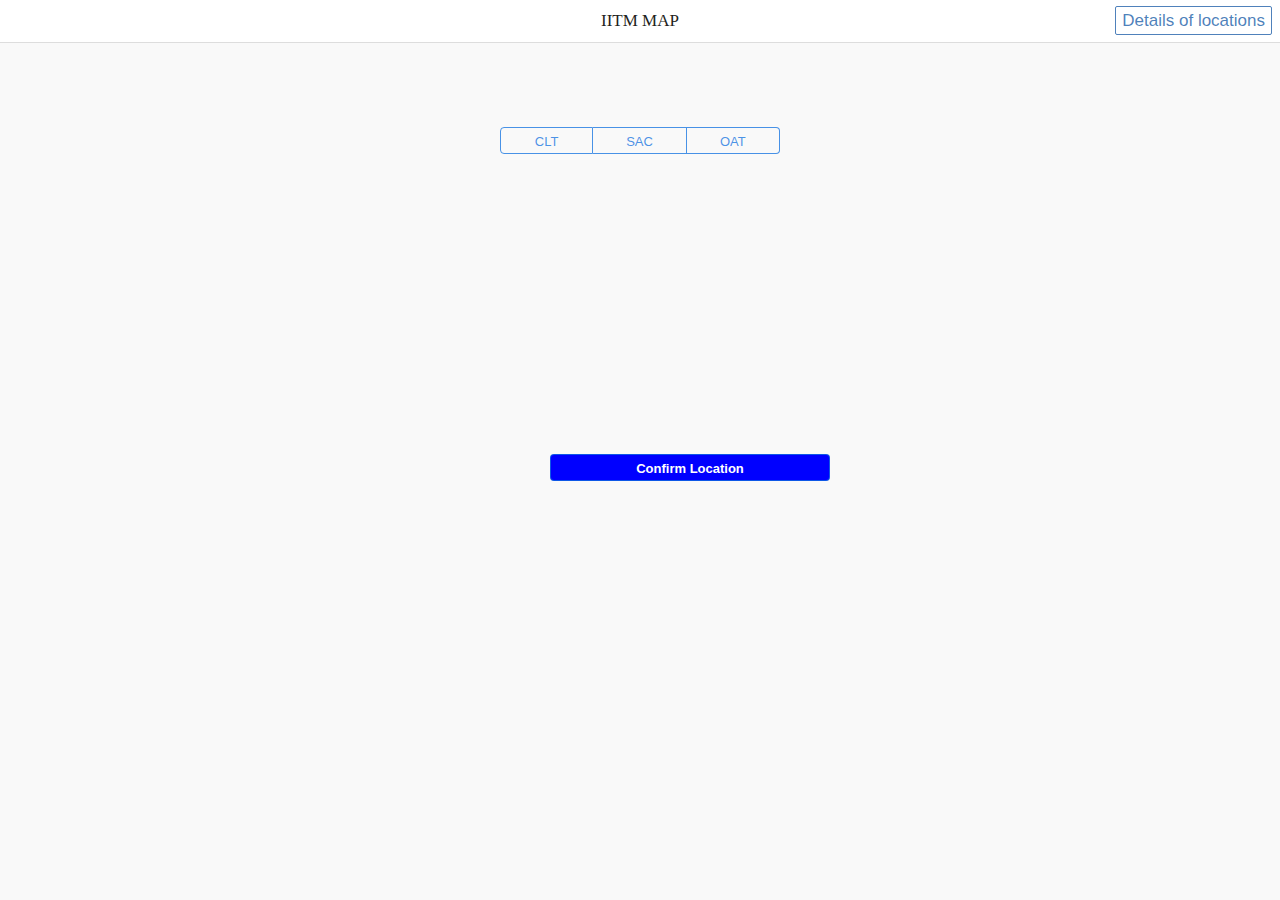
<file: www/index.html>
<!doctype html>
<html lang="en" ng-app="app">
<head>
  <meta charset="utf-8">
  <meta name="apple-mobile-web-app-capable" content="yes">
  <meta name="mobile-web-app-capable" content="yes">
  <title>My App</title>  
  
  <link rel="stylesheet" href="lib/onsen/css/onsenui.css">  
  <link rel="stylesheet" href="styles/onsen-css-components-blue-basic-theme.css">  
  <link rel="stylesheet" href="styles/app.css"/>

  <script src="lib/onsen/js/angular/angular.js"></script>
  <script type="text/javascript" src="http://www.google.com/jsapi"></script>
<script type="text/javascript">    
  <script src="lib/onsen/js/onsenui.js"></script>    

  <script src="loader.js"></script>
  <script src="controller.js"></script>
  <script src="http://maps.google.com/maps/api/js"</script>
  <script src="https://maps.google.com/maps/api/js?sensor=false"></script>




  
</head>

<body>    
  
 

  <ons-sliding-menu swipeable="true" var="menu" menu-page="menu.html" main-page="map.html" side="left" menu-item="map.html" type="reveal" max-slide-distance="200px">
  </ons-sliding-menu>

 


  <ons-template id="page1.html">
  <ons-page>
      <ons-toolbar>
        <div class="left">
          <ons-toolbar-button ng-click="menu.toggle()">
            <ons-icon icon="ion-navicon" size="28px" fixed-width="false"></ons-icon>
          </ons-toolbar-button>
        </div>
        <div class="center">Page 1 </div>
    
  </ons-template>

  <ons-template id="page2.html">
    <ons-page>
      <ons-toolbar>
        <div class="left">
          <ons-toolbar-button ng-click="menu.toggle()">
            <ons-icon icon="ion-navicon" size="28px" fixed-width="false"></ons-icon>
          </ons-toolbar-button>
        </div>
        <div class="center">Page 2</div>
      </ons-toolbar>




      <ons-row style="margin-top: 100px; text-align: center;">
        <ons-col>
          <ons-button modifier="light" ng-click="menu.toggleMenu()">
            Toggle Menu
          </ons-button>
        </ons-col>
      </ons-row>

    </ons-page>
  </ons-template>
 
</body>
</html>
</file>
<file: www/lib/onsen/css/onsenui.css>
/*! onsenui - v1.3.0 - 2015-04-03 */
/*
Copyright 2013-2015 ASIAL CORPORATION

Licensed under the Apache License, Version 2.0 (the "License");
you may not use this file except in compliance with the License.
You may obtain a copy of the License at

   http://www.apache.org/licenses/LICENSE-2.0

Unless required by applicable law or agreed to in writing, software
distributed under the License is distributed on an "AS IS" BASIS,
WITHOUT WARRANTIES OR CONDITIONS OF ANY KIND, either express or implied.
See the License for the specific language governing permissions and
limitations under the License.

 */

@import url("font_awesome/css/font-awesome.min.css");
@import url("ionicons/css/ionicons.min.css");

/* cutsom elements */
ons-page, ons-navigator,
ons-split-view, ons-sliding-menu, ons-tabbar,
ons-gesture-detector {
  display: block;
}

ons-navigator,
ons-tabbar {
  position: absolute;
  top: 0;
  left: 0;
  bottom: 0;
  right: 0;
}

ons-page, ons-navigator, ons-tabbar, ons-sliding-menu, ons-split-view {
  z-index: 2;
}

* {
  -webkit-touch-callout: none;
  -webkit-user-select: none;
  -webkit-tap-highlight-color: rgba(0, 0, 0, 0) !important;
}

::-webkit-scrollbar {
  display: none;
}

input, textarea {
  -webkit-user-select: auto;
}

.page,
.page__content {
  background-color: transparent !important;
  background: transparent !important;
  -ms-touch-action: none;
}

.page__status-bar-fill ~ .page__content {
  padding-top: 20px;
}

ons-toolbar ~ .page__content {
  top: 44px;
}

.page__status-bar-fill ~ ons-toolbar {
  height: 64px;
}

.page__status-bar-fill ~ ons-toolbar > .center,
.page__status-bar-fill ~ ons-toolbar > .left,
.page__status-bar-fill ~ ons-toolbar > .right {
  padding-top: 20px;
}

.page__status-bar-fill ~ ons-toolbar ~ .page__content {
  top: 64px;
  padding-top: 0px;
}

.page__content {
  overflow: scroll;
  -webkit-overflow-scrolling: touch;
  z-index: 0;
}

.page__bottom-bar-fill ~ .page__content {
  bottom: 44px;
}

.page__content::-webkit-scrollbar {
  display: none;
}

.tab-bar__status-bar-fill ~ .tab-bar--top__content {
  top: 71px;
}

.tab-bar__status-bar-fill ~ .tab-bar--top {
  padding-top: 22px;
}

ons-dialog[disabled] > .dialog,
ons-alert-dialog[disabled],
ons-popover[disabled] {
  pointer-events: none;
  opacity: 0.75;
}

ons-pull-hook {
  position: absolute;
  left: 0;
  right: 0;
  margin: auto;
  text-align: center;
}


/*
Copyright 2013-2015 ASIAL CORPORATION

Licensed under the Apache License, Version 2.0 (the "License");
you may not use this file except in compliance with the License.
You may obtain a copy of the License at

   http://www.apache.org/licenses/LICENSE-2.0

Unless required by applicable law or agreed to in writing, software
distributed under the License is distributed on an "AS IS" BASIS,
WITHOUT WARRANTIES OR CONDITIONS OF ANY KIND, either express or implied.
See the License for the specific language governing permissions and
limitations under the License.

 */

ons-carousel {
  display: block;
  position: relative;
  width: 100%;
  overflow: hidden;
}

ons-carousel-item {
  display: block;
  height: 100%;
  visibility: hidden;
}

ons-carousel-cover {
  display: block;
  position: absolute;
  width: 100%;
  height: 100%;
  z-index: 2;
  pointer-events: none;
}

ons-carousel[fullscreen] {
  position: absolute;
  top: 0px;
  right: 0px;
  left: 0px;
  bottom: 0px;
}

ons-carousel[disabled] {
  pointer-events: none;
  opacity: 0.75;
}

.effeckt-button {
  position: relative;
  font-family: inherit;
  cursor: pointer;
  -webkit-appearance: none;
  -webkit-font-smoothing: antialiased;
}

.effeckt-button[data-loading] {
  cursor: default;
}

.effeckt-button > .spinner {
  position: absolute;
  width: 26px;
  height: 13px;
  top: 50%;
  margin-top: -12px;
  opacity: 0;
  border: 3px solid white;
  border-bottom: 0;
  -webkit-border-radius: 40px 40px 0 0;
  border-radius: 40px 40px 0 0;
  -webkit-transform-origin: bottom center;
  background: transparent;
  -webkit-box-sizing: border-box;
  -moz-box-sizing: border-box;
  box-sizing: border-box;
}

.effeckt-button[data-loading] > .spinner {
  -webkit-animation: spinner .8s infinite linear;
  -o-animation: spinner .8s infinite linear;
  -moz-animation: spinner .8s infinite linear;
  animation: spinner .8s infinite linear;
}

@-webkit-keyframes spinner {
  0% {
    -webkit-transform: rotate(0deg);
    transform: rotate(0deg);
  }

  50% {
    -webkit-transform: rotate(180deg);
    transform: rotate(180deg);
  }

  100% {
    -webkit-transform: rotate(360deg);
    transform: rotate(360deg);
  }
}

@-o-keyframes spinner {
  0% {
    -o-transform: rotate(0deg);
    transform: rotate(0deg);
  }

  50% {
    -o-transform: rotate(180deg);
    transform: rotate(180deg);
  }

  100% {
    -o-transform: rotate(360deg);
    transform: rotate(360deg);
  }
}

@-moz-keyframes spinner {
  0% {
    -webkit-transform: rotate(0deg);
    -ms-transform: rotate(0deg);
    -o-transform: rotate(0deg);
    -moz-transform: rotate(0deg);
    transform: rotate(0deg);
  }

  50% {
    -webkit-transform: rotate(180deg);
    -ms-transform: rotate(180deg);
    -o-transform: rotate(180deg);
    -moz-transform: rotate(180deg);
    transform: rotate(180deg);
  }

  100% {
    -webkit-transform: rotate(360deg);
    -ms-transform: rotate(360deg);
    -o-transform: rotate(360deg);
    -moz-transform: rotate(360deg);
    transform: rotate(360deg);
  }
}

@keyframes spinner {
  0% {
    -webkit-transform: rotate(0deg);
    -ms-transform: rotate(0deg);
    -o-transform: rotate(0deg);
    -moz-transform: rotate(0deg);
    transform: rotate(0deg);
  }

  50% {
    -webkit-transform: rotate(180deg);
    -ms-transform: rotate(180deg);
    -o-transform: rotate(180deg);
    -moz-transform: rotate(180deg);
    transform: rotate(180deg);
  }

  100% {
    -webkit-transform: rotate(360deg);
    -ms-transform: rotate(360deg);
    -o-transform: rotate(360deg);
    -moz-transform: rotate(360deg);
    transform: rotate(360deg);
  }
}

.effeckt-button,
.effeckt-button > .spinner,
.effeckt-button > .label {
  -webkit-transition-property: padding, opacity, left, right, top, bottom, margin;
  -moz-transition-property: padding, opacity, left, right, top, bottom, margin;
  -o-transition-property: padding, opacity, left, right, top, bottom, margin;
  transition-property: padding, opacity, left, right, top, bottom, margin;
  -webkit-transition-duration: 500ms;
  -moz-transition-duration: 500ms;
  -o-transition-duration: 500ms;
  transition-duration: 500ms;
  -webkit-transition-timing-function: cubic-bezier(0.175, 0.885, 0.32, 1.275);
  -moz-transition-timing-function: cubic-bezier(0.175, 0.885, 0.32, 1.275);
  -o-transition-timing-function: cubic-bezier(0.175, 0.885, 0.32, 1.275);
  transition-timing-function: cubic-bezier(0.175, 0.885, 0.32, 1.275);  
}

.effeckt-button.zoom-in,
.effeckt-button.zoom-in > .spinner,
.effeckt-button.zoom-in > .label,
.effeckt-button.zoom-out,
.effeckt-button.zoom-out > .spinner,
.effeckt-button.zoom-out > .label {
  -webkit-transition: 500ms ease all;
  -o-transition: 500ms ease all;
  -moz-transition: 500ms ease all;
  transition: 500ms ease all;
}

.effeckt-button.expand-right > .spinner {
  right: 16px;
}

.effeckt-button.expand-right[data-loading] {
  padding-right: 64px;
}

.effeckt-button.expand-right[data-loading] > .spinner {
  opacity: 1;
}

.effeckt-button.expand-left > .spinner {
  left: 16px;
}

.effeckt-button.expand-left[data-loading] {
  padding-left: 64px;
}

.effeckt-button.expand-left[data-loading] > .spinner {
  opacity: 1;
}

.effeckt-button.expand-up {
  overflow: hidden;
}

.effeckt-button.expand-up > .spinner {
  top: 32px;
  left: 50%;
  margin-left: -16px;
}

.effeckt-button.expand-up[data-loading] {
  padding-top: 64px;
}

.effeckt-button.expand-up[data-loading] > .spinner {
  opacity: 1;
  top: 16px;
  margin-top: 0;
}

.effeckt-button.expand-down {
  overflow: hidden;
}

.effeckt-button.expand-down > .spinner {
  left: 50%;
  top: 100%;
  margin-left: -16px;
  margin-top: -48px;
}

.effeckt-button.expand-down[data-loading] {
  padding-bottom: 64px;
}

.effeckt-button.expand-down[data-loading] > .spinner {
  opacity: 1;
}

.effeckt-button.slide-left {
  overflow: hidden;
}

.effeckt-button.slide-left > .label {
  position: relative;
}

.effeckt-button.slide-left > .spinner {
  left: 100%;
  margin-left: -16px;
}

.effeckt-button.slide-left[data-loading] > .label {
  opacity: 0;
  left: -100%;
}

.effeckt-button.slide-left[data-loading] > .spinner {
  opacity: 1;
  left: 50%;
}

.effeckt-button.slide-right {
  overflow: hidden;
}

.effeckt-button.slide-right > .label {
  position: relative;
}

.effeckt-button.slide-right > .spinner {
  right: 100%;
  margin-left: -16px;
}

.effeckt-button.slide-right[data-loading] > .label {
  opacity: 0;
  left: 100%;
}

.effeckt-button.slide-right[data-loading] > .spinner {
  opacity: 1;
  left: 50%;
}

.effeckt-button.slide-up {
  overflow: hidden;
}

.effeckt-button.slide-up > .label {
  position: relative;
}

.effeckt-button.slide-up > .spinner {
  left: 50%;
  margin-left: -16px;
  margin-top: 1em;
}

.effeckt-button.slide-up[data-loading] > .label {
  opacity: 0;
  top: -1em;
}

.effeckt-button.slide-up[data-loading] > .spinner {
  opacity: 1;
  margin-top: -16px;
}

.effeckt-button.slide-down {
  overflow: hidden;
}

.effeckt-button.slide-down > .label {
  position: relative;
}

.effeckt-button.slide-down > .spinner {
  left: 50%;
  margin-left: -16px;
  margin-top: -32px;
}

.effeckt-button.slide-down[data-loading] > .label {
  opacity: 0;
  top: 1em;
}

.effeckt-button.slide-down[data-loading] > .spinner {
  opacity: 1;
  margin-top: -16px;
}

.effeckt-button.zoom-out {
  overflow: hidden;
}

.effeckt-button.zoom-out > .spinner {
  left: 50%;
  margin-left: -16px;
  -webkit-transform: scale(2.5);
  -ms-transform: scale(2.5);
  -o-transform: scale(2.5);
  -moz-transform: scale(2.5);
  transform: scale(2.5);
}

.effeckt-button.zoom-out > .label {
  position: relative;
  display: inline-block;
}

.effeckt-button.zoom-out[data-loading] > .label {
  opacity: 0;
  -webkit-transform: scale(0.5);
  -ms-transform: scale(0.5);
  -o-transform: scale(0.5);
  -moz-transform: scale(0.5);
  transform: scale(0.5);
}

.effeckt-button.zoom-out[data-loading] > .spinner {
  opacity: 1;
  -webkit-transform: none;
  -ms-transform: none;
  -o-transform: none;
  -moz-transform: none;
  transform: none;
}

.effeckt-button.zoom-in {
  overflow: hidden;
}

.effeckt-button.zoom-in > .spinner {
  left: 50%;
  margin-left: -16px;
  -webkit-transform: scale(0.2);
  -ms-transform: scale(0.2);
  -o-transform: scale(0.2);
  -moz-transform: scale(0.2);
  transform: scale(0.2);
}

.effeckt-button.zoom-in > .label {
  position: relative;
  display: inline-block;
}

.effeckt-button.zoom-in[data-loading] > .label {
  opacity: 0;
  -webkit-transform: scale(2.2);
  -ms-transform: scale(2.2);
  -o-transform: scale(2.2);
  -moz-transform: scale(2.2);
  transform: scale(2.2);
}

.effeckt-button.zoom-in[data-loading] > .spinner {
  opacity: 1;
  -webkit-transform: none;
  -ms-transform: none;
  -o-transform: none;
  -moz-transform: none;
  transform: none;
}

/**
 * Grid
 * --------------------------------------------------
 * Using flexbox for the grid, inspired by Philip Walton:
 * http://philipwalton.github.io/solved-by-flexbox/demos/grids/
 * By default each .col within a .row will evenly take up
 * available width, and the height of each .col with take
 * up the height of the tallest .col in the same .row.
 */
.row {
  display: -webkit-box;
  display: -webkit-flex;
  display: -moz-box;
  display: -moz-flex;
  display: -ms-flexbox;
  display: flex;
  -webkit-flex-wrap: wrap;
  -ms-flex-wrap: wrap;
  flex-wrap: wrap;
  width: 100%;
  -webkit-box-sizing: border-box;
  -moz-box-sizing: border-box;
  box-sizing: border-box;
}

.row + .row {
  padding-top: 0;
}

.col {
  -webkit-box-flex: 1;
  -webkit-flex: 1;
  -moz-box-flex: 1;
  -moz-flex: 1;
  -ms-flex: 1;
  flex: 1;
  display: block;
  width: 100%;
  -webkit-box-sizing: border-box;
  -moz-box-sizing: border-box;
  box-sizing: border-box;
}

/* Vertically Align Columns */
/* .row-* vertically aligns every .col in the .row */
.row-top {
  -webkit-box-align: start;
  box-align: start;
  -ms-flex-align: start;
  -webkit-align-items: flex-start;
  -moz-align-items: flex-start;
  -moz-box-align: start;
  align-items: flex-start;
}

.row-bottom {
  -webkit-box-align: end;
  box-align: end;
  -ms-flex-align: end;
  -webkit-align-items: flex-end;
  -moz-align-items: flex-end;
  -moz-box-align: end;
  align-items: flex-end;
}

.row-center {
  -webkit-box-align: center;
  box-align: center;
  -ms-flex-align: center;
  -webkit-align-items: center;
  -moz-align-items: center;
  -moz-box-align: center;
  align-items: center;
  text-align: inherit;
}

/* .col-* vertically aligns an individual .col */
.col-top {
  -webkit-align-self: flex-start;
  -moz-align-self: flex-start;
  -ms-flex-item-align: start;
  align-self: flex-start; }

.col-bottom {
  -webkit-align-self: flex-end;
  -moz-align-self: flex-end;
  -ms-flex-item-align: end;
  align-self: flex-end; }

.col-center {
  -webkit-align-self: center;
  -moz-align-self: center;
  -ms-flex-item-align: center;
  text-align: inherit;
}

/* Column Offsets */
.col-offset-10 {
  margin-left: 10%; }

.col-offset-20 {
  margin-left: 20%; }

.col-offset-25 {
  margin-left: 25%; }

.col-offset-33, .col-offset-34 {
  margin-left: 33.3333%; }

.col-offset-50 {
  margin-left: 50%; }

.col-offset-66, .col-offset-67 {
  margin-left: 66.6666%; }

.col-offset-75 {
  margin-left: 75%; }

.col-offset-80 {
  margin-left: 80%; }

.col-offset-90 {
  margin-left: 90%; }

.row--fit > .col {
  -webkit-box-flex: 1;
  -webkit-flex: 1;
  -moz-box-flex: 1;
  -ms-flex: 1;
  flex: 1;
}
.row--100 > .col {
  -webkit-box-flex: 0;
  -webkit-flex: 0 0 100%;
  -moz-box-flex: 0;
  -ms-flex: 0 0 100%;
  flex: 0 0 100%;
}

/*
Copyright 2013-2015 ASIAL CORPORATION

Licensed under the Apache License, Version 2.0 (the "License");
you may not use this file except in compliance with the License.
You may obtain a copy of the License at

   http://www.apache.org/licenses/LICENSE-2.0

Unless required by applicable law or agreed to in writing, software
distributed under the License is distributed on an "AS IS" BASIS,
WITHOUT WARRANTIES OR CONDITIONS OF ANY KIND, either express or implied.
See the License for the specific language governing permissions and
limitations under the License.

 */

.ons-icon {
  display: inline-block;
  font-style: normal;
  font-weight: normal;
  line-height: 1;
  -webkit-font-smoothing: antialiased;
  -moz-osx-font-smoothing: grayscale;
}

.ons-icon--ion {
  line-height: 0.75em;
  vertical-align: -25%;
}

ons-icon[spin="true"] {
  -webkit-animation: ons-icon-spin 2s infinite linear;
  -moz-animation: ons-icon-spin 2s infinite linear;
  -o-animation: ons-icon-spin 2s infinite linear;
  animation: ons-icon-spin 2s infinite linear;
}

@-moz-keyframes ons-icon-spin {
  0% {
    -moz-transform: rotate(0deg);
  }
  100% {
    -moz-transform: rotate(359deg);
  }
}

@-webkit-keyframes ons-icon-spin {
  0% {
    -webkit-transform: rotate(0deg);
  }
  100% {
    -webkit-transform: rotate(359deg);
  }
}

@-o-keyframes ons-icon-spin {
  0% {
    -webkit-transform: rotate(0deg);
    -o-transform: rotate(0deg);
    transform: rotate(0deg);
  }
  100% {
    -webkit-transform: rotate(359deg);
    -o-transform: rotate(359deg);
    transform: rotate(359deg);
  }
}

@keyframes ons-icon-spin {
  0% {
    -webkit-transform: rotate(0deg);
    -moz-transform: rotate(0deg);
    -ms-transform: rotate(0deg);
    -o-transform: rotate(0deg);
    transform: rotate(0deg);
  }
  100% {
    -webkit-transform: rotate(359deg);
    -moz-transform: rotate(359deg);
    -ms-transform: rotate(359deg);
    -o-transform: rotate(359deg);
    transform: rotate(359deg);
  }
}

.ons-icon[rotate="90"] {
  -webkit-transform: rotate(90deg);
  -moz-transform: rotate(90deg);
  -ms-transform: rotate(90deg);
  -o-transform: rotate(90deg);
  transform: rotate(90deg);
}

.ons-icon[rotate="180"] {
  -webkit-transform: rotate(180deg);
  -moz-transform: rotate(180deg);
  -ms-transform: rotate(180deg);
  -o-transform: rotate(180deg);
  transform: rotate(180deg);
}

.ons-icon[rotate="270"] {
  -webkit-transform: rotate(270deg);
  -moz-transform: rotate(270deg);
  -ms-transform: rotate(270deg);
  -o-transform: rotate(270deg);
  transform: rotate(270deg);
}

ons-icon[flip="horizontal"] {
  -webkit-transform: scale(-1, 1);
  -moz-transform: scale(-1, 1);
  -ms-transform: scale(-1, 1);
  -o-transform: scale(-1, 1);
  transform: scale(-1, 1);
}

ons-icon[flip="vertical"] {
  -webkit-transform: scale(1, -1);
  -moz-transform: scale(1, -1);
  -ms-transform: scale(1, -1);
  -o-transform: scale(1, -1);
  transform: scale(1, -1);
}

ons-icon[fixed-width="true"] {
  width: 1.28571429em;
  text-align: center;
}

.ons-icon--lg {
  font-size: 1.33333333em;
  line-height: 0.75em;
  vertical-align: -15%;
}

.ons-icon--2x {
  font-size: 2em;
}

.ons-icon--3x {
  font-size: 3em;
}

.ons-icon--4x {
  font-size: 4em;
}

.ons-icon--5x {
  font-size: 5em;
}

/*
Copyright 2013-2015 ASIAL CORPORATION

Licensed under the Apache License, Version 2.0 (the "License");
you may not use this file except in compliance with the License.
You may obtain a copy of the License at

   http://www.apache.org/licenses/LICENSE-2.0

Unless required by applicable law or agreed to in writing, software
distributed under the License is distributed on an "AS IS" BASIS,
WITHOUT WARRANTIES OR CONDITIONS OF ANY KIND, either express or implied.
See the License for the specific language governing permissions and
limitations under the License.

*/

.ons-scroller {
  display: block;
  overflow: scroll;
  -webkit-overflow-scrolling: touch;   
}

.ons-scroller::-webkit-scrollbar,
.ons-scroller__content::-webkit-scrollbar {
  display: none;
}

/*
Copyright 2013-2015 ASIAL CORPORATION

Licensed under the Apache License, Version 2.0 (the "License");
you may not use this file except in compliance with the License.
You may obtain a copy of the License at

   http://www.apache.org/licenses/LICENSE-2.0

Unless required by applicable law or agreed to in writing, software
distributed under the License is distributed on an "AS IS" BASIS,
WITHOUT WARRANTIES OR CONDITIONS OF ANY KIND, either express or implied.
See the License for the specific language governing permissions and
limitations under the License.

*/

ons-sliding-menu {
  position: absolute;
  left: 0px;
  right: 0px;
  top: 0px;
  bottom: 0px;
  z-index: 0;
  overflow-x: hidden;
}

.onsen-sliding-menu__menu,
.onsen-sliding-menu__main {
  position: absolute;
  top: 0px;
  left: 0px;
  bottom: 0px;
  right: 0px;
  z-index: 0;
  margin: 0;
  padding: 0;
}

.onsen-sliding-menu__menu {
  opacity: 0;
}


/*
Copyright 2013-2015 ASIAL CORPORATION

Licensed under the Apache License, Version 2.0 (the "License");
you may not use this file except in compliance with the License.
You may obtain a copy of the License at

   http://www.apache.org/licenses/LICENSE-2.0

Unless required by applicable law or agreed to in writing, software
distributed under the License is distributed on an "AS IS" BASIS,
WITHOUT WARRANTIES OR CONDITIONS OF ANY KIND, either express or implied.
See the License for the specific language governing permissions and
limitations under the License.

*/

ons-split-view {
  position: absolute;
  left: 0px;
  right: 0px;
  top: 0px;
  bottom: 0px;
  z-index: 0;
  overflow: hidden;
}

.onsen-split-view__secondary {
  opacity: 0;
  width: 100%;
}

.onsen-split-view__secondary,
.onsen-split-view__main {
  position: absolute;
  top: 0px;
  left: 0px;
  bottom: 0px;
  right: 0px;
  z-index: 0;
  overflow-x: hidden; 
}
</file>
<file: www/styles/onsen-css-components-blue-basic-theme.css>
html {
  height: 100%;
  width: 100%;
}
body {
  position: absolute;
  top: 0;
  right: 0;
  left: 0;
  bottom: 0;
  padding: 0;
  margin: 0;
  -webkit-text-size-adjust: 100%;
}
*:not(input):not(textarea):not(select) {
  -webkit-user-select: none;
     -moz-user-select: none;
      -ms-user-select: none;
          user-select: none;
  -ms-touch-action: none;
}
* {
  -webkit-tap-highlight-color: rgba(0,0,0,0);
}
input:active,
input:focus,
textarea:active,
textarea:focus,
select:active,
select:focus {
  outline: none;
}
h1 {
  font-size: 36px;
}
h2 {
  font-size: 30px;
}
h3 {
  font-size: 24px;
}
h4,
h5,
h6 {
  font-size: 18px;
}
.page {
  font-family: 'Helvetica Neue', Helvetica, Arial, 'Lucida Grande', sans-serif;
  -webkit-font-smoothing: antialiased;
  -moz-osx-font-smoothing: grayscale;
  font-weight: 400;
  font-size: 17px;
  background-color: #f9f9f9;
  position: absolute;
  top: 0px;
  left: 0px;
  right: 0px;
  bottom: 0px;
  overflow: visible;
  font-size: 17px;
  color: #1f1f21;
}
.page::-webkit-scrollbar {
  display: none;
}
.page__content {
  background-color: #f9f9f9;
  position: absolute;
  top: 0px;
  left: 0px;
  right: 0px;
  bottom: 0px;
  box-sizing: border-box;
  margin-top: -1px;
}
.page__background {
  background-color: #f9f9f9;
  position: absolute;
  top: 0px;
  left: 0px;
  right: 0px;
  bottom: 0px;
  box-sizing: border-box;
}
.content-padded {
  padding: 8px;
}
/* topdoc
  name: Switch
  class: switch
  modifiers:
    :focus: Focus state
    :disabled: Disabled state
  markup:
    <label class="switch">
      <input type="checkbox" class="switch__input">
      <div class="switch__toggle"></div>
    </label>
    <label class="switch">
      <input type="checkbox" class="switch__input" checked>
      <div class="switch__toggle"></div>
    </label>
    <label class="switch">
      <input type="checkbox" class="switch__input" disabled>
      <div class="switch__toggle"></div>
    </label>
*/
.switch {
  position: relative;
  display: inline-block;
  vertical-align: top;
  box-sizing: border-box;
  background-clip: padding-box;
  position: relative;
  overflow: hidden;
  font-size: 17px;
  padding: 0 20px;
  border: none;
  overflow: visible;
  width: 51px;
  height: 32px;
  z-index: 0;
  text-align: left;
}
.switch__input {
  position: absolute;
  overflow: hidden;
  right: 0px;
  top: 0px;
  left: 0px;
  bottom: 0px;
  padding: 0;
  border: 0;
  opacity: 0.001;
  z-index: 1;
  vertical-align: top;
  outline: none;
  width: 100%;
  height: 100%;
  margin: 0;
  -webkit-appearance: none;
  appearance: none;
  width: 51px;
  height: 44px;
  margin-top: -6px;
  top: 0px;
  left: 0px;
  -webkit-transition: all 0.2s linear;
          transition: all 0.2s linear;
}
.switch__toggle {
  background-color: #ddd;
  position: absolute;
  top: 0px;
  left: 0px;
  right: 0px;
  bottom: 0px;
  border-radius: 30px;
  -webkit-transition-property: all;
          transition-property: all;
  -webkit-transition-duration: 0.35s;
          transition-duration: 0.35s;
  -webkit-transition-timing-function: ease-out;
          transition-timing-function: ease-out;
}
.switch__toggle:before {
  box-sizing: border-box;
  background-clip: padding-box;
  position: absolute;
  content: '';
  border-radius: 28px;
  height: 28px;
  width: 28px;
  background-color: #fff;
  left: 2px;
  top: 2px;
  -webkit-transition-property: all;
          transition-property: all;
  -webkit-transition-duration: 0.35s;
          transition-duration: 0.35s;
  -webkit-transition-timing-function: cubic-bezier(0.5, 1.6, 0.5, 1);
          transition-timing-function: cubic-bezier(0.5, 1.6, 0.5, 1);
}
.switch__input:checked + .switch__toggle {
  background-color: #5198db;
}
.switch__input:checked + .switch__toggle:before {
  -webkit-transform: translateX(18px);
      -ms-transform: translateX(18px);
          transform: translateX(18px);
}
.switch__input:not(:checked) + .switch__toggle:before {
  -webkit-transform: translateX(0px);
      -ms-transform: translateX(0px);
          transform: translateX(0px);
}
.switch__input:disabled + .switch__toggle {
  opacity: 0.3;
  cursor: default;
  pointer-events: none;
}
/* topdoc
  name: Range
  class: range
  modifiers:
    :active: Active state
    :disabled: Disabled state
    :focus: Focused
  markup:
    <input type="range" class="range">
    <input type="range" class="range" disabled>
  showcase:
    <div class="navigation-bar">
        <div class="navigation-bar__item center full">
            <h1 class="navigation-bar__title">Range</h1>
        </div>
    </div>

    <div style="padding:8px">
      <input type="range" class="range" style="width:100%" value="0">
    </div>

    <div style="padding:8px">
      <input type="range" class="range" style="width:100%" value="30">
    </div>

    <div style="padding:8px">
      <input type="range" class="range" style="width:100%" value="60">
    </div>

    <div style="padding:8px">
      <input type="range" class="range" style="width:100%" value="90">
    </div>
*/
.range {
  padding: 0;
  margin: 0;
  font: inherit;
  color: inherit;
  background: transparent;
  border: none;
  line-height: normal;
  box-sizing: border-box;
  background-clip: padding-box;
  vertical-align: top;
  outline: none;
  line-height: 1;
  -webkit-appearance: none;
  border-radius: 4px;
  border: none;
  height: 2px;
  border-radius: 0;
  border-radius: 3px;
  background-image: -webkit-linear-gradient(#ddd, #ddd);
  background-image: linear-gradient(#ddd, #ddd);
  background-position: left center;
  background-size: 100% 2px;
  background-repeat: no-repeat;
  overflow: hidden;
  height: 31px;
}
.range::-moz-range-track {
  position: relative;
  border: none;
  background-color: #ddd;
  height: 2px;
  border-radius: 30px;
  box-shadow: none;
  top: 0;
  margin: 0;
  padding: 0;
}
.range::-webkit-slider-thumb {
  cursor: pointer;
  -webkit-appearance: none;
  position: relative;
  height: 29px;
  width: 29px;
  background-color: #fff;
  border: 1px solid #ddd;
  border-radius: 30px;
  box-shadow: none;
  top: 0;
  margin: 0;
  padding: 0;
}
.range::-moz-range-thumb {
  cursor: pointer;
  position: relative;
  height: 29px;
  width: 29px;
  background-color: #fff;
  border: 1px solid #ddd;
  border-radius: 30px;
  box-shadow: none;
  margin: 0;
  padding: 0;
}
.range::-webkit-slider-thumb:before {
  position: absolute;
  top: 13px;
  right: 0px;
  left: -1024px;
  width: 1024px;
  height: 2px;
  background-color: rgba(24,103,194,0.81);
  content: '';
  margin: 0;
  padding: 0;
}
.range:disabled {
  opacity: 0.3;
  cursor: default;
  pointer-events: none;
}
/* topdoc
  name: Navigation Bar
  class: navigation-bar
  markup:
    <div class="navigation-bar">
      <div class="navigation-bar__center">Navigation Bar</div>
    </div>
*/
.navigation-bar {
  font-family: 'Helvetica Neue', Helvetica, Arial, 'Lucida Grande', sans-serif;
  -webkit-font-smoothing: antialiased;
  -moz-osx-font-smoothing: grayscale;
  font-weight: 400;
  font-size: 17px;
  box-sizing: border-box;
  background-clip: padding-box;
  white-space: nowrap;
  overflow: hidden;
  word-spacing: 0;
  padding: 0;
  margin: 0;
  font: inherit;
  color: inherit;
  background: transparent;
  border: none;
  line-height: normal;
  cursor: default;
  -webkit-user-select: none;
     -moz-user-select: none;
      -ms-user-select: none;
          user-select: none;
  z-index: 2;
  display: block;
  height: 44px;
  padding-left: 0;
  padding-right: 0;
  background: #fff;
  color: #1f1f21;
  box-shadow: none;
  border-bottom: 1px solid #ddd;
  font-weight: 400;
  width: 100%;
  white-space: nowrap;
  overflow: visible;
}
@media (-webkit-min-device-pixel-ratio: 2), (min-resolution: 192dpi) {
  .navigation-bar {
    border-bottom: none;
    background-size: 100% 1px;
    background-repeat: no-repeat;
    background-position: bottom;
    background-image: -webkit-linear-gradient(90deg, #ddd, #ddd 50%, transparent 50%);
    background-image: linear-gradient(0deg, #ddd, #ddd 50%, transparent 50%);
  }
}
.navigation-bar__line-height {
  line-height: 44px;
  padding-bottom: 0;
  padding-top: 0;
}
.navigation-bar__bg {
  background: #fff;
}
.navigation-bar__item,
.navigation-bar__left,
.navigation-bar__right,
.navigation-bar__center {
  box-sizing: border-box;
  background-clip: padding-box;
  padding: 0;
  margin: 0;
  font: inherit;
  color: inherit;
  background: transparent;
  border: none;
  line-height: normal;
  height: 44px;
  vertical-align: top;
  overflow: visible;
  display: block;
  vertical-align: middle;
  float: left;
}
.navigation-bar__left {
  max-width: 50%;
  width: 27%;
  text-align: left;
}
.navigation-bar__right {
  max-width: 50%;
  width: 27%;
  text-align: right;
}
.navigation-bar__center {
  width: 46%;
  text-align: center;
  line-height: 44px;
  font-size: 17px;
  font-weight: 500;
  color: #1f1f21;
}
.navigation-bar__title {
  line-height: 44px;
  font-size: 17px;
  font-weight: 500;
  color: #1f1f21;
  margin: 0;
  padding: 0;
  overflow: visible;
}
.navigation-bar__center:first-child:last-child {
  width: 100%;
}
/* topdoc
  name: Navigation Bar Item
  use: Toolbar Button, Navigation Bar
  markup:
    <div class="navigation-bar">
      <div class="navigation-bar__left">
        <span class="toolbar-button--quiet navigation-bar__line-height">
          <i class="ion-navicon" style="font-size:32px; vertical-align:-6px;"></i>
        </span>
      </div>

      <div class="navigation-bar__center">
        Navigation Bar
      </div>

      <div class="navigation-bar__right">
        <span class="toolbar-button--quiet navigation-bar__line-height">Label</span>
      </div>
    </div>
*/
/* topdoc
  name: Navigation Bar with Outline Button
  use: Toolbar Button, Navigation Bar
  markup:
    <!-- Prerequisite=This example use ionicons(http://ionicons.com) to display icons. -->
    <div class="navigation-bar">
      <div class="navigation-bar__left">
        <span class="toolbar-button--outline navigation-bar__line-height">
          <i class="ion-navicon" style="font-size:32px; vertical-align:-6px;"></i>
        </span>
      </div>

      <div class="navigation-bar__center">
        Title
      </div>

      <div class="navigation-bar__right">
        <span class="toolbar-button--outline navigation-bar__line-height">Button</span>
      </div>
    </div>
*/
/* topdoc
  name: Android-like Navigation Bar
  class: navigation-bar--android
  hint: .navigation-bar--android
  use: Navigation Bar, Toolbar Button
  markup:
    <div class="navigation-bar navigation-bar--android">
      <div class="navigation-bar__left navigation-bar--android__left">
        <span class="toolbar-button navigation-bar__line-height" style="padding:0 5px 0 5px;"><i class="ion-android-arrow-back" style="font-size:20px;"></i></span>
      </div>
      <div class="navigation-bar__center navigation-bar--android__center">
        <span class="toolbar-button navigation-bar__line-height" style="padding:0">
          <i class="ion-cube" style="font-size:20px;"></i> App Bar
        </span>
      </div>
      <div class="navigation-bar__right navigation-bar--android__right">
        <span class="toolbar-button--quiet navigation-bar__line-height">
          <i class="ion-android-share" style="font-size:20px;"></i>
        </span>
        <span class="toolbar-button--quiet navigation-bar__line-height">
          <i class="ion-android-more" style="font-size:20px;"></i>
        </span>
      </div>
    </div>
*/
.navigation-bar--android__left {
  float: left;
  text-align: left;
  width: auto;
  min-width: 10px;
}
.navigation-bar--android__center {
  float: left;
  text-align: left;
  width: auto;
  max-width: 50%;
}
.navigation-bar--android__right {
  float: right;
  text-align: right;
  width: auto;
}
.navigation-bar--android__center:first-child:last-child {
  padding-left: 10px;
}
/* topdoc
  name: Android-like Navigation Bar(2)
  use: Android-like Navigation Bar
  markup:
    <div class="navigation-bar navigation-bar--android">
      <div class="navigation-bar__left navigation-bar--android__left">
        <span class="toolbar-button navigation-bar__line-height" style="padding:0 5px 0 0;"><i class="ion-android-drawer" style="font-size:20px;"></i></span>
      </div>
      <div class="navigation-bar__center navigation-bar--android__center">
        App Bar
      </div>
      <div class="navigation-bar__right navigation-bar--android__right">
        <span class="toolbar-button--quiet navigation-bar__line-height">
          <i class="ion-android-star" style="font-size:20px;"></i>
        </span>
        <span class="toolbar-button--quiet navigation-bar__line-height">
          <i class="ion-android-search" style="font-size:20px;"></i>
        </span>
        <span class="toolbar-button--quiet navigation-bar__line-height">
          <i class="ion-android-more" style="font-size:20px;"></i>
        </span>
      </div>
    </div>
*/
/* topdoc
  name: Transparent Navigation Bar
  class: navigation-bar--transparent
  use: Toolbar Button, Navigation Bar
  markup:
    <div class="navigation-bar navigation-bar--transparent">
      <div class="navigation-bar__left">
        <span class="toolbar-button--quiet navigation-bar__line-height">
          <i class="ion-navicon" style="font-size:32px; vertical-align:-6px;"></i>
        </span>
      </div>
      <div class="navigation-bar__center">
        Navigation Bar
      </div>
      <div class="navigation-bar__right">
        <span class="toolbar-button--quiet navigation-bar__line-height">Label</span>
      </div>
    </div>
*/
.navigation-bar--transparent {
  background-color: transparent;
  background-image: none;
  border: none;
}
/* topdoc
  name: Navigation Bar with Outline Button
  use: Toolbar Button, Navigation Bar
  markup:
    <!-- Prerequisite=This example use ionicons(http://ionicons.com) to display icons. -->
    <div class="navigation-bar">
      <div class="navigation-bar__left">
        <span class="toolbar-button--outline navigation-bar__line-height">
          <i class="ion-navicon" style="font-size:32px; vertical-align:-6px;"></i>
        </span>
      </div>

      <div class="navigation-bar__center">
        Title
      </div>

      <div class="navigation-bar__right">
        <span class="toolbar-button--outline navigation-bar__line-height">Button</span>
      </div>
    </div>
*/
/* topdoc
  name: Transparent Navigation Bar
  class: navigation-bar--transparent
  use: Toolbar Button, Navigation Bar
  markup:
    <!-- Prerequisite=This example use ionicons(http://ionicons.com) to display icons. -->
    <div class="navigation-bar navigation-bar--transparent">
      <div class="navigation-bar__left">
        <span class="toolbar-button--quiet navigation-bar__line-height">
          <i class="ion-navicon" style="font-size:32px; vertical-align:-6px;"></i>
        </span>
      </div>
      <div class="navigation-bar__center">
        Navigation Bar
      </div>
      <div class="navigation-bar__right">
        <span class="toolbar-button--quiet navigation-bar__line-height">Label</span>
      </div>
    </div>
*/
.navigation-bar--transparent {
  background-color: transparent;
  background-image: none;
  border: none;
}
/* topdoc
  name: Bottom Bar
  class: bottom-bar
  use: Navigation Bar
  markup:
    <div class="bottom-bar">
      <div class="bottom-bar__line-height" style="text-align:center">Bottom Toolbar</div>
    </div>
*/
.bottom-bar {
  font-family: 'Helvetica Neue', Helvetica, Arial, 'Lucida Grande', sans-serif;
  -webkit-font-smoothing: antialiased;
  -moz-osx-font-smoothing: grayscale;
  font-weight: 400;
  font-size: 17px;
  box-sizing: border-box;
  background-clip: padding-box;
  white-space: nowrap;
  overflow: hidden;
  word-spacing: 0;
  padding: 0;
  margin: 0;
  font: inherit;
  color: inherit;
  background: transparent;
  border: none;
  line-height: normal;
  cursor: default;
  -webkit-user-select: none;
     -moz-user-select: none;
      -ms-user-select: none;
          user-select: none;
  z-index: 2;
  display: block;
  height: 44px;
  padding-left: 0;
  padding-right: 0;
  background: #fff;
  color: #1f1f21;
  box-shadow: none;
  font-weight: 400;
  border-bottom: none;
  border-top: 1px solid #ddd;
  position: absolute;
  bottom: 0px;
  right: 0px;
  left: 0px;
}
@media (-webkit-min-device-pixel-ratio: 2), (min-resolution: 192dpi) {
  .bottom-bar {
    border-top: none;
    background-size: 100% 1px;
    background-repeat: no-repeat;
    background-position: top;
    background-image: -webkit-linear-gradient(270deg, #ddd, #ddd 50%, transparent 50%);
    background-image: linear-gradient(180deg, #ddd, #ddd 50%, transparent 50%);
  }
}
.bottom-bar__line-height {
  line-height: 44px;
  padding-bottom: 0;
  padding-top: 0;
}
.bottom-bar--transparent {
  background-color: transparent;
  background-image: none;
  border: none;
}
/* topdoc
  name: Navigation Bar with Segment
  class: navigation-bar
  hint: .navigation-bar .button-bar
  use: Segment, Navigation Bar
  markup:
    <div class="navigation-bar">
      <div class="navigation-bar__center">
        <div class="button-bar" style="width:200px;margin:7px 50px;">
          <div class="button-bar__item">
            <input type="radio" name="navi-segment-a" checked>
            <div class="button-bar__button">One</div>
          </div>

          <div class="button-bar__item">
            <input type="radio" name="navi-segment-a">
            <div class="button-bar__button">Two</div>
          </div>
        </div>
      </div>
    </div>
*/
/* topdoc
  name: Button
  class: button
  modifiers:
    :active: Active state
    :disabled: Disabled state
    :focus: Focused
  markup:
    <button class="button">Button</button>
    <button class="button" disabled>Button</button>
*/
.button {
  position: relative;
  display: inline-block;
  vertical-align: top;
  box-sizing: border-box;
  background-clip: padding-box;
  padding: 0;
  margin: 0;
  font: inherit;
  color: inherit;
  background: transparent;
  border: none;
  line-height: normal;
  font-family: 'Helvetica Neue', Helvetica, Arial, 'Lucida Grande', sans-serif;
  -webkit-font-smoothing: antialiased;
  -moz-osx-font-smoothing: grayscale;
  font-weight: 400;
  font-size: 17px;
  cursor: default;
  -webkit-user-select: none;
     -moz-user-select: none;
      -ms-user-select: none;
          user-select: none;
  text-overflow: ellipsis;
  white-space: nowrap;
  overflow: hidden;
  height: auto;
  text-decoration: none;
  padding: 4px 10px;
  font-size: 17px;
  line-height: 32px;
  letter-spacing: 0;
  color: #fff;
  vertical-align: middle;
  background-color: rgba(24,103,194,0.81);
  border: 0px solid currentColor;
  border-radius: 3px;
  -webkit-transition: none;
          transition: none;
}
.button:hover {
  -webkit-transition: none;
          transition: none;
}
.button:active {
  background-color: rgba(24,103,194,0.81);
  -webkit-transition: none;
          transition: none;
  opacity: 0.2;
}
.button:focus {
  outline: 0;
}
.button:disabled,
.button[disabled] {
  opacity: 0.3;
  cursor: default;
  pointer-events: none;
}
/* topdoc
  name: Outline Button
  class: button--outline
  use: Button
  markup:
    <button class="button button--outline">Button</button>
    <button class="button button--outline" disabled>Button</button>
*/
.button--outline {
  background-color: transparent;
  border: 1px solid rgba(24,103,194,0.81);
  color: rgba(24,103,194,0.81);
}
.button--outline:active {
  background-color: rgba(24,103,194,0.2);
  border: 1px solid rgba(24,103,194,0.81);
  color: rgba(24,103,194,0.81);
  opacity: 1;
}
.button--outline:hover {
  border: 1px solid rgba(24,103,194,0.81);
  -webkit-transition: 0;
          transition: 0;
}
/* topdoc
  name: Light Button
  class: button--light
  use: Button
  markup:
    <button class="button button--light">Button</button>
    <button class="button button--light" disabled>Button</button>
*/
.button--light {
  background-color: transparent;
  color: rgba(0,0,0,0.4);
  border: 1px solid rgba(0,0,0,0.2);
}
.button--light:active {
  background-color: rgba(0,0,0,0.05);
  color: rgba(0,0,0,0.4);
  border: 1px solid rgba(0,0,0,0.2);
  opacity: 1;
}
/* topdoc
  name: Quiet Button
  class: button--quiet
  markup:
    <button class="button--quiet">Button</button>
    <button class="button--quiet" disabled>Button</button>
*/
.button--quiet {
  position: relative;
  display: inline-block;
  vertical-align: top;
  box-sizing: border-box;
  background-clip: padding-box;
  padding: 0;
  margin: 0;
  font: inherit;
  color: inherit;
  background: transparent;
  border: none;
  line-height: normal;
  font-family: 'Helvetica Neue', Helvetica, Arial, 'Lucida Grande', sans-serif;
  -webkit-font-smoothing: antialiased;
  -moz-osx-font-smoothing: grayscale;
  font-weight: 400;
  font-size: 17px;
  cursor: default;
  -webkit-user-select: none;
     -moz-user-select: none;
      -ms-user-select: none;
          user-select: none;
  text-overflow: ellipsis;
  white-space: nowrap;
  overflow: hidden;
  height: auto;
  text-decoration: none;
  padding: 4px 10px;
  font-size: 17px;
  line-height: 32px;
  letter-spacing: 0;
  color: #fff;
  vertical-align: middle;
  background-color: rgba(24,103,194,0.81);
  border: 0px solid currentColor;
  border-radius: 3px;
  -webkit-transition: none;
          transition: none;
  background: transparent;
  border: 1px solid transparent;
  box-shadow: none;
  background: transparent;
  color: rgba(24,103,194,0.81);
  border: none;
}
.button--quiet:disabled,
.button--quiet[disabled] {
  opacity: 0.3;
  cursor: default;
  pointer-events: none;
  border: none;
}
.button--quiet:hover {
  -webkit-transition: none;
          transition: none;
}
.button--quiet:focus {
  outline: 0;
}
.button--quiet:active {
  background-color: transparent;
  border: none;
  -webkit-transition: none;
          transition: none;
  opacity: 0.2;
  color: rgba(24,103,194,0.81);
}
/* topdoc
  name: Call To Action Button
  class: button--cta
  markup:
    <button class="button--cta">Button</button>
    <button class="button--cta" disabled>Button</button>
*/
.button--cta {
  position: relative;
  display: inline-block;
  vertical-align: top;
  box-sizing: border-box;
  background-clip: padding-box;
  padding: 0;
  margin: 0;
  font: inherit;
  color: inherit;
  background: transparent;
  border: none;
  line-height: normal;
  font-family: 'Helvetica Neue', Helvetica, Arial, 'Lucida Grande', sans-serif;
  -webkit-font-smoothing: antialiased;
  -moz-osx-font-smoothing: grayscale;
  font-weight: 400;
  font-size: 17px;
  cursor: default;
  -webkit-user-select: none;
     -moz-user-select: none;
      -ms-user-select: none;
          user-select: none;
  text-overflow: ellipsis;
  white-space: nowrap;
  overflow: hidden;
  height: auto;
  text-decoration: none;
  padding: 4px 10px;
  font-size: 17px;
  line-height: 32px;
  letter-spacing: 0;
  color: #fff;
  vertical-align: middle;
  background-color: rgba(24,103,194,0.81);
  border: 0px solid currentColor;
  border-radius: 3px;
  -webkit-transition: none;
          transition: none;
  border: none;
  background-color: #25a6d9;
  color: #fff;
}
.button--cta:hover {
  -webkit-transition: none;
          transition: none;
}
.button--cta:focus {
  outline: 0;
}
.button--cta:active {
  color: var-button-cat-color;
  background-color: #25a6d9;
  -webkit-transition: none;
          transition: none;
  opacity: 0.2;
}
.button--cta:disabled,
.button--cta[disabled] {
  opacity: 0.3;
  cursor: default;
  pointer-events: none;
}
/* topdoc
  name: Large Button
  class: button--large
  use: Button
  markup:
    <button class="button button--large">Button</button>
*/
.button--large {
  font-size: 17px;
  font-weight: 500;
  line-height: 36px;
  padding: 4px 12px;
  display: block;
  width: 100%;
  text-align: center;
}
.button--large:active {
  background-color: rgba(24,103,194,0.81);
  -webkit-transition: none;
          transition: none;
  opacity: 0.2;
  -webkit-transition: none;
          transition: none;
}
.button--large:disabled,
.button--large[disabled] {
  opacity: 0.3;
  cursor: default;
  pointer-events: none;
}
.button--large:hover {
  -webkit-transition: none;
          transition: none;
}
.button--large:focus {
  outline: 0;
}
/* topdoc
  name: Large Quiet Button
  class: button--large--quiet
  markup:
    <button class="button--large--quiet">Button</button>
*/
.button--large--quiet {
  position: relative;
  display: inline-block;
  vertical-align: top;
  box-sizing: border-box;
  background-clip: padding-box;
  padding: 0;
  margin: 0;
  font: inherit;
  color: inherit;
  background: transparent;
  border: none;
  line-height: normal;
  font-family: 'Helvetica Neue', Helvetica, Arial, 'Lucida Grande', sans-serif;
  -webkit-font-smoothing: antialiased;
  -moz-osx-font-smoothing: grayscale;
  font-weight: 400;
  font-size: 17px;
  cursor: default;
  -webkit-user-select: none;
     -moz-user-select: none;
      -ms-user-select: none;
          user-select: none;
  text-overflow: ellipsis;
  white-space: nowrap;
  overflow: hidden;
  height: auto;
  text-decoration: none;
  padding: 4px 10px;
  font-size: 17px;
  line-height: 32px;
  letter-spacing: 0;
  color: #fff;
  vertical-align: middle;
  background-color: rgba(24,103,194,0.81);
  border: 0px solid currentColor;
  border-radius: 3px;
  -webkit-transition: none;
          transition: none;
  font-size: 17px;
  font-weight: 500;
  line-height: 36px;
  padding: 4px 12px;
  display: block;
  width: 100%;
  background: transparent;
  border: 1px solid transparent;
  box-shadow: none;
  color: rgba(24,103,194,0.81);
  text-align: center;
}
.button--large--quiet:active {
  -webkit-transition: none;
          transition: none;
  opacity: 0.2;
  color: rgba(24,103,194,0.81);
  background: transparent;
  border: 1px solid transparent;
  box-shadow: none;
}
.button--large--quiet:disabled,
.button--large--quiet[disabled] {
  opacity: 0.3;
  cursor: default;
  pointer-events: none;
}
.button--large--quiet:hover {
  -webkit-transition: none;
          transition: none;
}
.button--large--quiet:focus {
  outline: 0;
}
/* topdoc
  name: Large Call To Action Button
  class: button--large--cta
  markup:
    <button class="button--large--cta" >Button</button>
*/
.button--large--cta {
  position: relative;
  display: inline-block;
  vertical-align: top;
  box-sizing: border-box;
  background-clip: padding-box;
  padding: 0;
  margin: 0;
  font: inherit;
  color: inherit;
  background: transparent;
  border: none;
  line-height: normal;
  font-family: 'Helvetica Neue', Helvetica, Arial, 'Lucida Grande', sans-serif;
  -webkit-font-smoothing: antialiased;
  -moz-osx-font-smoothing: grayscale;
  font-weight: 400;
  font-size: 17px;
  cursor: default;
  -webkit-user-select: none;
     -moz-user-select: none;
      -ms-user-select: none;
          user-select: none;
  text-overflow: ellipsis;
  white-space: nowrap;
  overflow: hidden;
  height: auto;
  text-decoration: none;
  padding: 4px 10px;
  font-size: 17px;
  line-height: 32px;
  letter-spacing: 0;
  color: #fff;
  vertical-align: middle;
  background-color: rgba(24,103,194,0.81);
  border: 0px solid currentColor;
  border-radius: 3px;
  -webkit-transition: none;
          transition: none;
  border: none;
  background-color: #25a6d9;
  color: #fff;
  font-size: 17px;
  font-weight: 500;
  line-height: 36px;
  padding: 4px 12px;
  width: 100%;
  text-align: center;
  display: block;
}
.button--large--cta:hover {
  -webkit-transition: none;
          transition: none;
}
.button--large--cta:focus {
  outline: 0;
}
.button--large--cta:active {
  color: #fff;
  background-color: #25a6d9;
  -webkit-transition: none;
          transition: none;
  opacity: 0.2;
}
.button--large--cta:disabled,
.button--large--cta[disabled] {
  opacity: 0.3;
  cursor: default;
  pointer-events: none;
}
/* topdoc
  name: Button Bar
  class: button-bar
  modifiers:
    :disabled: Disabled state
  markup:
    <div class="button-bar" style="width:280px;margin:0 auto;">
      <div class="button-bar__item">
        <button class="button-bar__button">One</button>
      </div>
      <div class="button-bar__item">
        <button class="button-bar__button">Two</button>
      </div>
      <div class="button-bar__item">
        <button class="button-bar__button">Three</button>
      </div>
    </div>
*/
.button-bar {
  font-family: 'Helvetica Neue', Helvetica, Arial, 'Lucida Grande', sans-serif;
  -webkit-font-smoothing: antialiased;
  -moz-osx-font-smoothing: grayscale;
  font-weight: 400;
  font-size: 17px;
  display: table;
  table-layout: fixed;
  white-space: nowrap;
  margin: 0;
  padding: 0;
  position: relative;
  margin: 0;
  border: none;
}
.button-bar__item {
  font-family: 'Helvetica Neue', Helvetica, Arial, 'Lucida Grande', sans-serif;
  -webkit-font-smoothing: antialiased;
  -moz-osx-font-smoothing: grayscale;
  font-weight: 400;
  font-size: 17px;
  display: table-cell;
  width: auto;
  border-radius: 0;
  position: relative;
  position: relative;
  overflow: hidden;
  padding: 0;
  position: relative;
  overflow: hidden;
}
.button-bar__item > input {
  position: absolute;
  overflow: hidden;
  right: 0px;
  top: 0px;
  left: 0px;
  bottom: 0px;
  padding: 0;
  border: 0;
  opacity: 0.001;
  z-index: 1;
  vertical-align: top;
  outline: none;
  width: 100%;
  height: 100%;
  margin: 0;
  -webkit-appearance: none;
  appearance: none;
}
.button-bar__item:first-child > .button-bar__button {
  border-left: 1px solid rgba(18,114,224,0.77);
  border-right: 1px solid rgba(18,114,224,0.77);
  border-top-left-radius: 4px;
  border-bottom-left-radius: 4px;
}
.button-bar__item:last-child > .button-bar__button {
  border-right: 1px solid rgba(18,114,224,0.77);
  border-top-right-radius: 4px;
  border-bottom-right-radius: 4px;
}
.button-bar__button {
  font-family: 'Helvetica Neue', Helvetica, Arial, 'Lucida Grande', sans-serif;
  -webkit-font-smoothing: antialiased;
  -moz-osx-font-smoothing: grayscale;
  font-weight: 400;
  font-size: 17px;
  border-radius: inherit;
  background-color: transparent;
  color: rgba(18,114,224,0.77);
  border: 0px solid rgba(18,114,224,0.77);
  border-top: 1px solid rgba(18,114,224,0.77);
  border-bottom: 1px solid rgba(18,114,224,0.77);
  border-right: 1px solid rgba(18,114,224,0.77);
  font-weight: 400;
  padding: 0 8px;
  height: 27px;
  line-height: 27px;
  font-size: 13px;
  width: 100%;
  -webkit-transition: background-color 0.2s linear, color 0.2s linear;
          transition: background-color 0.2s linear, color 0.2s linear;
  box-sizing: border-box;
}
.button-bar__button:active,
:active + .button-bar__button {
  background-color: rgba(18,114,224,0.2);
  border: 0px solid rgba(18,114,224,0.77);
  border-top: 1px solid rgba(18,114,224,0.77);
  border-bottom: 1px solid rgba(18,114,224,0.77);
  border-right: 1px solid rgba(18,114,224,0.77);
  height: 27px;
  line-height: 27px;
  font-size: 13px;
  width: 100%;
  -webkit-transition: none;
          transition: none;
}
.button-bar__item.active > .button-bar__button,
:checked + .button-bar__button {
  background-color: rgba(18,114,224,0.77);
  color: #fff;
  -webkit-transition: none;
          transition: none;
}
.button-bar__button:disabled {
  opacity: 0.3;
  cursor: default;
  pointer-events: none;
}
.button-bar__button:hover {
  -webkit-transition: none;
          transition: none;
}
.button-bar__button:focus {
  outline: 0;
}
/* topdoc
  name: Segment
  use: Button Bar
  modifiers:
    :disabled: Disabled state
  markup:
    <div class="button-bar" style="width:280px;margin:0 auto;">
      <div class="button-bar__item">
        <input type="radio" name="segment-a" checked>
        <button class="button-bar__button">One</button>
      </div>
      <div class="button-bar__item">
        <input type="radio" name="segment-a">
        <button class="button-bar__button">Two</button>
      </div>
      <div class="button-bar__item">
        <input type="radio" name="segment-a">
        <button class="button-bar__button">Three</button>
      </div>
    </div>
*/
/* topdoc
  name: Icon Tab Bar
  class: tab-bar
  use: Tab Bar
  modifiers:
    :disabled: Disabled state
  markup:
    <!-- Prerequisite=This example use ionicons(http://ionicons.com) to display icons. -->
    <div class="tab-bar">
      <label class="tab-bar__item">
        <input type="radio" name="tab-bar-a" checked="checked">
        <button class="tab-bar__button">
          <i class="tab-bar__icon ion-stop"></i>
          <div class="tab-bar__label">One</div>
        </button>
      </label>

      <label class="tab-bar__item">
        <input type="radio" name="tab-bar-a">
        <button class="tab-bar__button">
          <i class="tab-bar__icon ion-record"></i>
          <div class="tab-bar__label">Two</div>
        </button>
      </label>

      <label class="tab-bar__item">
        <input type="radio" name="tab-bar-a">
        <button class="tab-bar__button">
          <i class="tab-bar__icon ion-star"></i>
          <div class="tab-bar__label">Three</div>
        </button>
      </label>
    </div>
*/
/* topdoc
  name: Tab Bar
  class: tab-bar
  modifiers:
    :disabled: Disabled state
  markup:
    <div class="tab-bar">
      <label class="tab-bar__item">
        <input type="radio" name="tab-bar-c" checked="checked">
        <button class="tab-bar__button">
          <div class="tab-bar__label">One</div>
        </button>
      </label>

      <label class="tab-bar__item">
        <input type="radio" name="tab-bar-c">
        <button class="tab-bar__button">
          <div class="tab-bar__label">Two</div>
        </button>
      </label>

      <label class="tab-bar__item">
        <input type="radio" name="tab-bar-c">
        <button class="tab-bar__button">
          <div class="tab-bar__label">Three</div>
        </button>
      </label>
    </div>
*/
.tab-bar {
  font-family: 'Helvetica Neue', Helvetica, Arial, 'Lucida Grande', sans-serif;
  -webkit-font-smoothing: antialiased;
  -moz-osx-font-smoothing: grayscale;
  font-weight: 400;
  font-size: 17px;
  display: table;
  table-layout: fixed;
  position: absolute;
  bottom: 0px;
  left: 0px;
  right: 0px;
  white-space: nowrap;
  margin: 0;
  padding: 0;
  height: 49px;
  background-color: #222;
  border-top: 1px solid rgba(0,0,0,0);
  width: 100%;
}
@media (-webkit-min-device-pixel-ratio: 2), (min-resolution: 192dpi) {
  .tab-bar {
    border-top: none;
    background-size: 100% 1px;
    background-repeat: no-repeat;
    background-position: top;
    background-image: -webkit-linear-gradient(270deg, rgba(0,0,0,0), rgba(0,0,0,0) 50%, transparent 50%);
    background-image: linear-gradient(180deg, rgba(0,0,0,0), rgba(0,0,0,0) 50%, transparent 50%);
  }
}
.tab-bar__item {
  font-family: 'Helvetica Neue', Helvetica, Arial, 'Lucida Grande', sans-serif;
  -webkit-font-smoothing: antialiased;
  -moz-osx-font-smoothing: grayscale;
  font-weight: 400;
  font-size: 17px;
  position: relative;
  overflow: hidden;
  display: table-cell;
  width: auto;
  border-radius: 0;
}
.tab-bar__item > input {
  position: absolute;
  overflow: hidden;
  right: 0px;
  top: 0px;
  left: 0px;
  bottom: 0px;
  padding: 0;
  border: 0;
  opacity: 0.001;
  z-index: 1;
  vertical-align: top;
  outline: none;
  width: 100%;
  height: 100%;
  margin: 0;
  -webkit-appearance: none;
  appearance: none;
}
.tab-bar__button {
  position: relative;
  display: inline-block;
  vertical-align: top;
  font-family: 'Helvetica Neue', Helvetica, Arial, 'Lucida Grande', sans-serif;
  -webkit-font-smoothing: antialiased;
  -moz-osx-font-smoothing: grayscale;
  font-weight: 400;
  font-size: 17px;
  box-sizing: border-box;
  background-clip: padding-box;
  padding: 0;
  margin: 0;
  font: inherit;
  color: inherit;
  background: transparent;
  border: none;
  line-height: normal;
  cursor: default;
  -webkit-user-select: none;
     -moz-user-select: none;
      -ms-user-select: none;
          user-select: none;
  text-overflow: ellipsis;
  white-space: nowrap;
  overflow: hidden;
  text-decoration: none;
  padding: 0;
  height: 49px;
  letter-spacing: 0;
  color: #999;
  text-shadow: 0 1px none;
  vertical-align: top;
  background-color: transparent;
  box-shadow: none;
  border-top: none;
  width: 100%;
  font-weight: 400;
  line-height: 49px;
}
@media (-webkit-min-device-pixel-ratio: 2), (min-resolution: 192dpi) {
  .tab-bar__button {
    border-top: none;
  }
}
.tab-bar__icon {
  font-size: 24px;
  padding: 0;
  margin: 0;
  line-height: 32px;
  display: block;
  height: 32px;
}
.tab-bar__label {
  font-family: 'Helvetica Neue', Helvetica, Arial, 'Lucida Grande', sans-serif;
  -webkit-font-smoothing: antialiased;
  -moz-osx-font-smoothing: grayscale;
  font-weight: 400;
  font-size: 17px;
}
.tab-bar__icon + .tab-bar__label {
  font-size: 10px;
  line-height: 1;
  margin: 0;
  font-weight: 400;
}
.tab-bar__label:first-child {
  font-size: 16px;
  line-height: 49px;
  margin: 0;
  padding: 0;
}
.tab-bar__button {
  color: #999;
}
:checked + .tab-bar__button {
  color: #7abfff;
  background-color: transparent;
  box-shadow: none;
  border-top: none;
}
:checked + .tab-bar__button > .tab-bar__icon {
  color: #7abfff;
}
.tab-bar__button:disabled {
  opacity: 0.3;
  cursor: default;
  pointer-events: none;
}
.tab-bar__button:focus {
  z-index: 1;
  border-top: none;
  box-shadow: none;
  outline: 0;
}
.tab-bar__content {
  position: absolute;
  top: 0;
  left: 0;
  right: 0;
  bottom: 49px;
  z-index: 0;
}
/* topdoc
  name: Icon Only Tab Bar
  use: Tab Bar
  class: tab-bar
  hint: .tab-bar .fa
  modifiers:
    :disabled: Disabled state
  markup:
    <!-- Prerequisite=This example use ionicons(http://ionicons.com) to display icons. -->
    <div class="tab-bar">
      <label class="tab-bar__item">
        <input type="radio" name="tab-bar-b" checked="checked">
        <button class="tab-bar__button">
          <i class="tab-bar__icon ion-stop"></i>
        </button>
      </label>

      <label class="tab-bar__item">
        <input type="radio" name="tab-bar-b">
        <button class="tab-bar__button">
          <i class="tab-bar__icon ion-record"></i>
        </button>
      </label>

      <label class="tab-bar__item">
        <input type="radio" name="tab-bar-b">
        <button class="tab-bar__button">
          <i class="tab-bar__icon ion-star"></i>
        </button>
      </label>

      <label class="tab-bar__item">
        <input type="radio" name="tab-bar-b">
        <button class="tab-bar__button">
          <i class="tab-bar__icon ion-ios-cloud-outline"></i>
        </button>
      </label>

      <label class="tab-bar__item">
        <input type="radio" name="tab-bar-b">
        <button class="tab-bar__button">
          <i class="tab-bar__icon ion-ios-pie"></i>
        </button>
      </label>
    </div>
*/
/* topdoc
  name: Top Tab Bar
  class: tab-bar--top
  use: Tab Bar
  markup:
    <div class="tab-bar tab-bar--top">
      <label class="tab-bar__item">
        <input type="radio" name="top-tab-bar-a" checked="checked">
        <button class="tab-bar__button">
          <i class="tab-bar__icon ion-stop"></i>
        </button>
      </label>

      <label class="tab-bar__item">
        <input type="radio" name="top-tab-bar-a">
        <button class="tab-bar__button">
          <i class="tab-bar__icon ion-record"></i>
        </button>
      </label>

      <label class="tab-bar__item">
        <input type="radio" name="top-tab-bar-a">
        <button class="tab-bar__button">
          <i class="tab-bar__icon ion-star"></i>
        </button>
      </label>
    </div>
*/
.tab-bar--top {
  position: relative;
  top: 0px;
  left: 0px;
  right: 0px;
  bottom: auto;
  border-top: none;
  border-bottom: 1px solid rgba(0,0,0,0);
}
@media (-webkit-min-device-pixel-ratio: 2), (min-resolution: 192dpi) {
  .tab-bar--top {
    border-bottom: none;
    background-size: 100% 1px;
    background-repeat: no-repeat;
    background-position: bottom;
    background-image: -webkit-linear-gradient(90deg, rgba(0,0,0,0), rgba(0,0,0,0) 50%, transparent 50%);
    background-image: linear-gradient(0deg, rgba(0,0,0,0), rgba(0,0,0,0) 50%, transparent 50%);
  }
}
.tab-bar--top__content {
  top: 49px;
  left: 0;
  right: 0;
  bottom: 0;
  z-index: 0;
}
/* topdoc
  name: Bordered Top Tab Bar
  class: tab-bar--top-border
  use: Top Tab Bar
  markup:
    <div class="tab-bar tab-bar--top tab-bar--top-border">
      <label class="tab-bar__item tab-bar--top-border__item">
        <input type="radio" name="top-tab-bar-b" checked="checked">
        <button class="tab-bar__button tab-bar--top-border__button">
          Home
        </button>
      </label>

      <label class="tab-bar__item tab-bar--top-border__item">
        <input type="radio" name="top-tab-bar-b">
        <button class="tab-bar__button tab-bar--top-border__button">
          Comments
        </button>
      </label>

      <label class="tab-bar__item tab-bar--top-border__item">
        <input type="radio" name="top-tab-bar-b">
        <button class="tab-bar__button tab-bar--top-border__button">
          Activity
        </button>
      </label>
    </div>
*/
.tab-bar--top-border__button {
  background-color: transparent;
  border-bottom: 4px solid transparent;
}
:checked + .tab-bar--top-border__button {
  background-color: transparent;
  border-bottom: 4px solid #7abfff;
}
/* topdoc
  name: Notification
  class: notification
  markup:
    <span class="notification">1</span>
    <span class="notification">10</span>
    <span class="notification">999</span>
*/
.notification {
  position: relative;
  display: inline-block;
  vertical-align: top;
  box-sizing: border-box;
  background-clip: padding-box;
  padding: 0;
  margin: 0;
  font: inherit;
  color: inherit;
  background: transparent;
  border: none;
  line-height: normal;
  font-family: 'Helvetica Neue', Helvetica, Arial, 'Lucida Grande', sans-serif;
  -webkit-font-smoothing: antialiased;
  -moz-osx-font-smoothing: grayscale;
  font-weight: 400;
  font-size: 17px;
  cursor: default;
  -webkit-user-select: none;
     -moz-user-select: none;
      -ms-user-select: none;
          user-select: none;
  text-overflow: ellipsis;
  white-space: nowrap;
  overflow: hidden;
  text-decoration: none;
  padding: 0 4px;
  width: auto;
  height: 19px;
  border-radius: 19px;
  background-color: #dc5236;
  color: #fff;
  text-align: center;
  font-size: 16px;
  min-width: 19px;
  line-height: 19px;
  font-weight: 400;
}
.notification:empty {
  display: none;
}
/* topdoc
  name: Toolbar Button
  class: toolbar-button
  modifiers:
    :active: Active state
    :disabled: Disabled state
    :focus: Focused
  markup:
    <!-- Prerequisite=This example use font-awesome(http://fortawesome.github.io/Font-Awesome/) to display icons. -->
    <button class="toolbar-button">
      <i class="fa fa-bell" style="font-size:17px"></i> Label
    </button>

    <button class="toolbar-button toolbar-button--outline">
      <i class="fa fa-bell" style="font-size:17px"></i> Label
    </button>
*/
.toolbar-button,
.toolbar-button--outline,
.toolbar-button--quiet {
  font-family: 'Helvetica Neue', Helvetica, Arial, 'Lucida Grande', sans-serif;
  -webkit-font-smoothing: antialiased;
  -moz-osx-font-smoothing: grayscale;
  font-weight: 400;
  font-size: 17px;
  padding: 4px 10px;
  letter-spacing: 0;
  color: rgba(38,100,171,0.81);
  text-shadow: 0 1px none;
  vertical-align: baseline;
  background-color: rgba(0,0,0,0);
  border-radius: 2px;
  border: 1px solid transparent;
  font-weight: 400;
  font-size: 17px;
  -webkit-transition: none;
          transition: none;
  vertical-align: middle;
}
.toolbar-button:active,
.toolbar-button--outline:active,
.toolbar-button--quiet:active {
  background-color: rgba(0,0,0,0);
  -webkit-transition: none;
          transition: none;
  opacity: 0.2;
}
.toolbar-button:disabled,
.toolbar-button[disabled] {
  opacity: 0.3;
  cursor: default;
  pointer-events: none;
}
.toolbar-button:focus,
.toolbar-button--outline:focus,
.toolbar-button--quiet:focus {
  outline: 0;
  -webkit-transition: none;
          transition: none;
}
.toolbar-button:hover,
.toolbar-button--outline:hover,
.toolbar-button--quiet:hover {
  -webkit-transition: none;
          transition: none;
}
.toolbar-button--outline {
  border: 1px solid rgba(38,100,171,0.81);
  margin: auto 8px;
  padding-left: 6px;
  padding-right: 6px;
}
/* topdoc
  name: Checkbox
  class: checkbox
  modifiers:
    :focus: Focus state
    :disabled: Disabled state
  markup:
    <label class="checkbox">
      <input type="checkbox">
      <div class="checkbox__checkmark"></div>
      OFF
    </label>

    <label class="checkbox">
      <input type="checkbox" checked="checked">
      <div class="checkbox__checkmark"></div>
      ON
    </label>

    <label class="checkbox">
      <input type="checkbox" disabled>
      <div class="checkbox__checkmark"></div>
      Disabled
    </label>
*/
.checkbox {
  position: relative;
  display: inline-block;
  vertical-align: top;
  cursor: default;
  -webkit-user-select: none;
     -moz-user-select: none;
      -ms-user-select: none;
          user-select: none;
  font-family: 'Helvetica Neue', Helvetica, Arial, 'Lucida Grande', sans-serif;
  -webkit-font-smoothing: antialiased;
  -moz-osx-font-smoothing: grayscale;
  font-weight: 400;
  font-size: 17px;
  line-height: 24px;
  margin: 10px 0;
}
.checkbox > .checkbox__checkmark {
  box-sizing: border-box;
  background-clip: padding-box;
  position: relative;
  display: inline-block;
  vertical-align: top;
  cursor: default;
  -webkit-user-select: none;
     -moz-user-select: none;
      -ms-user-select: none;
          user-select: none;
  font-family: 'Helvetica Neue', Helvetica, Arial, 'Lucida Grande', sans-serif;
  -webkit-font-smoothing: antialiased;
  -moz-osx-font-smoothing: grayscale;
  font-weight: 400;
  font-size: 17px;
  position: relative;
  overflow: hidden;
  height: 24px;
  pointer-events: none;
}
.checkbox > input[type="checkbox"] {
  position: absolute;
  overflow: hidden;
  right: 0px;
  top: 0px;
  left: 0px;
  bottom: 0px;
  padding: 0;
  border: 0;
  opacity: 0.001;
  z-index: 1;
  vertical-align: top;
  outline: none;
  width: 100%;
  height: 100%;
  margin: 0;
  -webkit-appearance: none;
  appearance: none;
  height: 0;
  width: 0;
}
.checkbox > input[type="checkbox"]:checked {
  background: rgba(24,103,194,0.81);
}
.checkbox > input[type="checkbox"]:checked + .checkbox__checkmark:before {
  background: rgba(24,103,194,0.81);
  border: 1px solid rgba(24,103,194,0.81);
}
.checkbox > input[type="checkbox"]:checked + .checkbox__checkmark:after {
  opacity: 1;
}
.checkbox > .checkbox__checkmark:before {
  content: '';
  position: absolute;
  box-sizing: border-box;
  background-clip: padding-box;
  width: 24px;
  height: 24px;
  background: transparent;
  border: 1px solid rgba(24,103,194,0.81);
  border-radius: 16px;
  box-shadow: none;
  left: 0;
}
.checkbox > .checkbox__checkmark {
  box-sizing: border-box;
  background-clip: padding-box;
  position: relative;
  display: inline-block;
  vertical-align: top;
  cursor: default;
  -webkit-user-select: none;
     -moz-user-select: none;
      -ms-user-select: none;
          user-select: none;
  font-family: 'Helvetica Neue', Helvetica, Arial, 'Lucida Grande', sans-serif;
  -webkit-font-smoothing: antialiased;
  -moz-osx-font-smoothing: grayscale;
  font-weight: 400;
  font-size: 17px;
  position: relative;
  overflow: hidden;
  width: 24px;
  height: 24px;
}
.checkbox > .checkbox__checkmark:after {
  content: '';
  position: absolute;
  top: 6px;
  left: 5px;
  width: 12px;
  height: 6px;
  background: transparent;
  border: 3px solid #fff;
  border-width: 2px;
  border-top: none;
  border-right: none;
  border-radius: 0px;
  -webkit-transform: rotate(-45deg);
      -ms-transform: rotate(-45deg);
          transform: rotate(-45deg);
  opacity: 0;
}
.checkbox > input[type="checkbox"]:focus + .checkbox__checkmark:before {
  box-shadow: none;
}
.checkbox > input[type="checkbox"]:disabled + .checkbox__checkmark {
  opacity: 0.3;
  cursor: default;
  pointer-events: none;
}
.checkbox > input[type="checkbox"]:disabled:active + .checkbox__checkmark:before {
  background: transparent;
  box-shadow: none;
}
/* topdoc
  name: No border Checkbox
  class: checkbox--noborder
  markup:
    <label class="checkbox--noborder">
      <input type="checkbox">
      <div class="checkbox__checkmark"></div>
      OFF
    </label>

    <label class="checkbox--noborder">
      <input type="checkbox" checked="checked">
      <div class="checkbox__checkmark"></div>
      ON
    </label>

    <label class="checkbox--noborder">
      <input type="checkbox" disabled checked="checked">
      <div class="checkbox__checkmark"></div>
      Disabled
    </label>
 */
.checkbox--noborder > input[type="checkbox"] {
  position: absolute;
  overflow: hidden;
  right: 0px;
  top: 0px;
  left: 0px;
  bottom: 0px;
  padding: 0;
  border: 0;
  opacity: 0.001;
  z-index: 1;
  vertical-align: top;
  outline: none;
  width: 100%;
  height: 100%;
  margin: 0;
  -webkit-appearance: none;
  appearance: none;
}
.checkbox--noborder {
  position: relative;
  display: inline-block;
  vertical-align: top;
  cursor: default;
  -webkit-user-select: none;
     -moz-user-select: none;
      -ms-user-select: none;
          user-select: none;
  font-family: 'Helvetica Neue', Helvetica, Arial, 'Lucida Grande', sans-serif;
  -webkit-font-smoothing: antialiased;
  -moz-osx-font-smoothing: grayscale;
  font-weight: 400;
  font-size: 17px;
  line-height: 24px;
  margin: 10px 0;
  position: relative;
  overflow: hidden;
}
.checkbox--noborder > .checkbox__checkmark {
  position: relative;
  display: inline-block;
  vertical-align: top;
  cursor: default;
  -webkit-user-select: none;
     -moz-user-select: none;
      -ms-user-select: none;
          user-select: none;
  box-sizing: border-box;
  background-clip: padding-box;
  height: 24px;
  background: transparent;
}
.checkbox--noborder > input[type="checkbox"] {
  position: absolute;
  overflow: hidden;
  right: 0px;
  top: 0px;
  left: 0px;
  bottom: 0px;
  padding: 0;
  border: 0;
  opacity: 0.001;
  z-index: 1;
  vertical-align: top;
  outline: none;
  width: 100%;
  height: 100%;
  margin: 0;
  -webkit-appearance: none;
  appearance: none;
  height: 0;
  width: 0;
}
.checkbox--noborder > input[type="checkbox"]:checked + .checkbox__checkmark:before {
  background: transparent;
  border: none;
}
.checkbox--noborder > input[type="checkbox"]:checked + .checkbox__checkmark:after {
  opacity: 1;
}
.checkbox--noborder > .checkbox__checkmark:before {
  content: '';
  position: absolute;
  width: 24px;
  height: 24px;
  background: transparent;
  border: none;
  border-radius: 16px;
  left: 0;
}
.checkbox--noborder > .checkbox__checkmark {
  position: relative;
  display: inline-block;
  vertical-align: top;
  cursor: default;
  -webkit-user-select: none;
     -moz-user-select: none;
      -ms-user-select: none;
          user-select: none;
  box-sizing: border-box;
  background-clip: padding-box;
  width: 24px;
  height: 24px;
  border: none;
}
.checkbox--noborder > .checkbox__checkmark:after {
  content: '';
  position: absolute;
  top: 6px;
  left: 5px;
  opacity: 0;
  width: 12px;
  height: 6px;
  background: transparent;
  border: 3px solid rgba(24,103,194,0.81);
  border-width: 2px;
  border-top: none;
  border-right: none;
  border-radius: 0px;
  -webkit-transform: rotate(-45deg);
      -ms-transform: rotate(-45deg);
          transform: rotate(-45deg);
}
.checkbox--noborder > input[type="checkbox"]:focus + .checkbox__checkmark:before {
  border: none;
  box-shadow: none;
}
.checkbox--noborder > input[type="checkbox"]:disabled + .checkbox__checkmark {
  opacity: 0.3;
  cursor: default;
  pointer-events: none;
}
.checkbox--noborder > input[type="checkbox"]:disabled:active + .checkbox--noborder__checkmark:before {
  background: transparent;
  box-shadow: none;
  border: none;
}
/* topdoc
  name: Radio Button
  class: radio-button
  modifiers:
  markup:
    <label class="radio-button">
      <input type="radio" name="r" checked="checked">
      <div class="radio-button__checkmark"></div>
      Label
    </label>

    <label class="radio-button">
      <input type="radio" name="r">
      <div class="radio-button__checkmark"></div>
      Label
    </label>

    <label class="radio-button">
      <input type="radio" name="r">
      <div class="radio-button__checkmark"></div>
      Label
    </label>
*/
.radio-button > input[type="radio"] {
  position: absolute;
  overflow: hidden;
  right: 0px;
  top: 0px;
  left: 0px;
  bottom: 0px;
  padding: 0;
  border: 0;
  opacity: 0.001;
  z-index: 1;
  vertical-align: top;
  outline: none;
  width: 100%;
  height: 100%;
  margin: 0;
  -webkit-appearance: none;
  appearance: none;
  height: 0px;
  width: 0px;
}
.radio-button > input[type="radio"]:active,
.radio-button > input[type="radio"]:focus {
  outline: 0;
  -webkit-tap-highlight-color: rgba(0,0,0,0);
}
.radio-button > input[type="radio"]:checked + .radio-button__checkmark:after {
  opacity: 1;
}
.radio-button > input[type="radio"]:checked + .radio-button__checkmark:before {
  background: transparent;
  border: none;
}
.radio-button {
  position: relative;
  display: inline-block;
  vertical-align: top;
  cursor: default;
  -webkit-user-select: none;
     -moz-user-select: none;
      -ms-user-select: none;
          user-select: none;
  position: relative;
  overflow: hidden;
  line-height: 24px;
  text-align: left;
  margin: 10px 0;
}
.radio-button__checkmark:before {
  content: '';
  position: absolute;
  border-radius: 100%;
  box-sizing: border-box;
  background-clip: padding-box;
  width: 24px;
  height: 24px;
  background: transparent;
  border: none;
  border-radius: 16px;
  left: 0;
}
.radio-button__checkmark {
  box-sizing: border-box;
  background-clip: padding-box;
  position: relative;
  display: inline-block;
  vertical-align: top;
  cursor: default;
  -webkit-user-select: none;
     -moz-user-select: none;
      -ms-user-select: none;
          user-select: none;
  font-family: 'Helvetica Neue', Helvetica, Arial, 'Lucida Grande', sans-serif;
  -webkit-font-smoothing: antialiased;
  -moz-osx-font-smoothing: grayscale;
  font-weight: 400;
  font-size: 17px;
  position: relative;
  overflow: hidden;
  position: relative;
  width: 24px;
  height: 24px;
  background: transparent;
  pointer-events: none;
}
.radio-button > input[type="radio"]:checked + .radio-button__checkmark {
  background: rgba(0,0,0,0);
}
.radio-button__checkmark:after {
  content: '';
  position: absolute;
  border-radius: 100%;
  top: 50%;
  left: 50%;
  -webkit-transform: translate(-50%, -50%);
      -ms-transform: translate(-50%, -50%);
          transform: translate(-50%, -50%);
  top: 6px;
  left: 5px;
  opacity: 0;
  width: 12px;
  height: 6px;
  background: transparent;
  border: 3px solid rgba(24,103,194,0.81);
  border-width: 2px;
  border-top: none;
  border-right: none;
  border-radius: 0px;
  -webkit-transform: rotate(-45deg);
      -ms-transform: rotate(-45deg);
          transform: rotate(-45deg);
}
.radio-button > input[type="radio"]:disabled + .radio-button__checkmark {
  opacity: 0.3;
  cursor: default;
  pointer-events: none;
}
/* topdoc
  name: List
  class: list
  markup:
    <ul class="list">
      <li class="list__item">
        <span class="list__item__line-height">Item</span>
      </li>
      <li class="list__item">
        <span class="list__item__line-height">Item</span>
      </li>
    </ul>
*/
.list--noborder {
  border-top: none;
  border-bottom: none;
}
.list__header {
  margin: 0;
  padding: 0;
  list-style: none;
  text-align: left;
  display: block;
  box-sizing: border-box;
  padding: 0 0 0 10px;
  font-size: 15px;
  font-weight: 500;
  background-color: #eee;
  color: #1f1f21;
  text-shadow: none;
  border-top: none;
  border-bottom: none;
  min-height: 24px;
  line-height: 24px;
}
@media (-webkit-min-device-pixel-ratio: 2), (min-resolution: 192dpi) {
  .list__header:first-child {
    border-top: none;
    background-size: 100% 1px;
    background-repeat: no-repeat;
    background-position: top;
    background-image: -webkit-linear-gradient(270deg, rgba(0,0,0,0), rgba(0,0,0,0) 50%, transparent 50%);
    background-image: linear-gradient(180deg, rgba(0,0,0,0), rgba(0,0,0,0) 50%, transparent 50%);
  }
}
.list {
  padding: 0;
  margin: 0;
  font: inherit;
  color: inherit;
  background: transparent;
  border: none;
  line-height: normal;
  cursor: default;
  -webkit-user-select: none;
     -moz-user-select: none;
      -ms-user-select: none;
          user-select: none;
  font-family: 'Helvetica Neue', Helvetica, Arial, 'Lucida Grande', sans-serif;
  -webkit-font-smoothing: antialiased;
  -moz-osx-font-smoothing: grayscale;
  font-weight: 400;
  font-size: 17px;
  padding: 0;
  margin: 0;
  list-style-type: none;
  text-align: left;
  overflow: auto;
  display: block;
  -webkit-overflow-scrolling: touch;
  padding: 0;
  background-color: #fff;
  border-top: 1px solid #ddd;
  border-bottom: 1px solid #ddd;
  background-color: #fff;
}
@media (-webkit-min-device-pixel-ratio: 2), (min-resolution: 192dpi) {
  .list {
    border: none;
    background-size: 100% 1px, 100% 1px;
    background-repeat: no-repeat;
    background-position: bottom, top;
    background-image: -webkit-linear-gradient(90deg, #ddd, #ddd 50%, transparent 50%), -webkit-linear-gradient(270deg, #ddd, #ddd 50%, transparent 50%);
    background-image: linear-gradient(0deg, #ddd, #ddd 50%, transparent 50%), linear-gradient(180deg, #ddd, #ddd 50%, transparent 50%);
  }
}
.list__item {
  margin: 0;
  padding: 0;
  position: relative;
  list-style: none;
  box-sizing: border-box;
  display: block;
  padding: 0 10px 0 10px;
  margin: 0 0 0 0;
  border-top: none;
  border-bottom: 1px solid #ddd;
  color: #1f1f21;
  background-color: transparent;
  min-height: 44px;
  line-height: 44px;
}
.list__item--no-padding {
  padding: 0;
}
.list__item__line-height,
.list__item--line-height {
  line-height: 44px;
}
.list__item_active:active {
  background-color: #d9d9d9;
  -webkit-transition: none;
          transition: none;
}
.list__item:first-child {
  border-top: none;
  border-bottom: 1px solid #ddd;
}
.list__item:last-child {
  border-bottom: none;
}
.list__item:first-child:last-child {
  border-top: none;
  border-bottom: none;
}
@media (-webkit-min-device-pixel-ratio: 2), (min-resolution: 192dpi) {
  .list__item:not(:last-child) {
    border-bottom: none;
    background-size: 100% 1px;
    background-repeat: no-repeat;
    background-position: bottom;
    background-image: -webkit-linear-gradient(90deg, #ddd, #ddd 50%, transparent 50%);
    background-image: linear-gradient(0deg, #ddd, #ddd 50%, transparent 50%);
  }
}
/* topdoc
  name: Noborder List
  class: list--noborder
  use: List
  markup:
    <ul class="list list--noborder">
      <li class="list__item">
        <span class="list__item__line-height">Item</span>
      </li>
      <li class="list__item">
        <span class="list__item__line-height">Item</span>
      </li>
    </ul>
 */
.list--noborder {
  background-color: #fff;
  border-top: none;
  border-bottom: none;
  background-image: none;
}
/* topdoc
  name: Category List Header
  class: list__header
  use: List
  markup:
    <ul class="list">
      <li class="list__header">
        Header
      </li>
      <li class="list__item">
        Item
      </li>
      <li class="list__header">
        Header
      </li>
      <li class="list__item">
        Item
      </li>
    </ul>
 */
/* topdoc
  name: Tappable List
  class: list__item--tappable
  use: List
  markup:
    <ul class="list">
      <li class="list__item list__item--tappable">
        Tappable Item
      </li>
    </ul>
 */
.list__item--tappable {
  -webkit-transition: background-color 0.2s linear;
          transition: background-color 0.2s linear;
}
.list__item--tappable:active {
  background-color: #d9d9d9;
  -webkit-transition: none;
          transition: none;
}
.list__item--tappable:hover {
  -webkit-transition: none;
          transition: none;
}
/* topdoc
  name: Switch in List Item
  class: switch--list-item
  use: Switch, List
  markup:
    <ul class="list">
      <li class="list__item">
        Label
        <label class="switch switch--list-item">
          <input type="checkbox" class="switch__input" checked>
          <div class="switch__toggle"></div>
        </label>
      </li>
      <li class="list__item">
        Label
        <label class="switch switch--list-item">
          <input type="checkbox" class="switch__input">
          <div class="switch__toggle"></div>
        </label>
      </li>
    </ul>
*/
.switch--list-item {
  float: right;
  margin-top: 6px;
  margin-right: 10px;
}
/* topdoc
  name: List Item with Chevron
  class: list__item--chevron
  use: List
  markup:
    <ul class="list">
      <li class="list__item list__item--chevron">
        Tappable Item
      </li>
      <li class="list__item list__item--chevron">
        Tappable Item
      </li>
    </ul>
 */
.list__item--chevron {
  -webkit-transition: background-color 0.2s linear;
          transition: background-color 0.2s linear;
  overflow: hidden;
}
.list__item--chevron:active {
  background-color: #d9d9d9;
  -webkit-transition: none;
          transition: none;
}
.list__item--chevron:hover {
  -webkit-transition: none;
          transition: none;
}
.list__item--chevron:before {
  position: absolute;
  right: 16px;
  top: 50%;
  color: #ddd;
  line-height: 28px;
  height: 28px;
  -webkit-transform: translateY(-50%);
      -ms-transform: translateY(-50%);
          transform: translateY(-50%);
  font-size: 28px;
  font-family: FontAwesome;
  font-style: normal;
  font-weight: normal;
  content: "\f105";
}
/* topdoc
  name: Inset List
  use: List, List Item with Chevron
  markup:
    <ul class="list list--inset">
      <li class="list__item list--inset__item list__item--chevron">
        List Item with Chevron
      </li>
      <li class="list__item list--inset__item list__item--chevron">
        List Item with Chevron
      </li>
    </ul>
 */
.list--inset {
  margin-left: 8px;
  margin-right: 8px;
  border: 1px solid #ddd;
  border-radius: 4px;
  background-image: none;
}
.list--inset__item:not(:last-child) {
  border-bottom: 1px solid #ddd;
  background-image: none;
}
/* topdoc
  name: Radio Button in List Item
  modifiers:
  use: Radio Button, List, Tappable List
  markup:
    <ul class="list">
      <li class="list__item list__item--tappable">
        <label class="radio-button radio-button--list-item">
          <input type="radio" name="b" checked="checked">
          <div class="radio-button__checkmark radio-button--list-item__checkmark"></div>
          Radio Button
        </label>
      </li>
      <li class="list__item list__item--tappable">
        <label class="radio-button radio-button--list-item">
          <input type="radio" name="b">
          <div class="radio-button__checkmark radio-button--list-item__checkmark"></div>
          Radio Button
        </label>
      </li>
    </ul>
*/
.radio-button--list-item {
  width: 100%;
  height: 100%;
  padding: 0;
  margin: 0;
  line-height: 44px;
}
.radio-button--list-item__checkmark {
  margin-top: 10px;
}
/* topdoc
  name: Checkbox in List Item
  use: Checkbox, List, Tappable List
  markup:
    <ul class="list">
      <li class="list__item list__item--tappable">
        <label class="checkbox checkbox--list-item">
          <input type="checkbox">
          <div class="checkbox__checkmark checkbox--list-item__checkmark"></div>
          Checkbox
        </label>
      </li>
      <li class="list__item list__item--tappable">
        <label class="checkbox checkbox--list-item">
          <input type="checkbox" checked>
          <div class="checkbox__checkmark checkbox--list-item__checkmark"></div>
          Checkbox
        </label>
      </li>
    </ul>
*/
.checkbox--list-item {
  width: 100%;
  height: 100%;
  padding: 0;
  margin: 0;
  line-height: 44px;
}
.checkbox--list-item__checkmark {
  margin-top: 10px;
}
/* topdoc
  name: No border Checkbox in List Item
  use: Checkbox in List Item, No border Checkbox
  class: chckbox--list-item
  markup:
    <ul class="list">
      <li class="list__item list__item--tappable">
        <label class="checkbox checkbox--noborder checkbox--list-item">
          <input type="checkbox">
          <div class="checkbox__checkmark checkbox--noborder checkbox--list-item__checkmark"></div>
          Checkbox
        </label>
      </li>
      <li class="list__item list__item--tappable">
        <label class="checkbox checkbox--noborder checkbox--list-item">
          <input type="checkbox" checked>
          <div class="checkbox__checkmark checkbox--noborder checkbox--list-item__checkmark"></div>
          Checkbox
        </label>
      </li>
    </ul>
*/
/* topdoc
  name: Text Input in List Item
  use: List, Transparent Text Input
  markup:
    <ul class="list">
      <li class="list__item">
        <input type="text" class="text-input text-input--transparent" style="width:100%; margin-top:4px;" placeholder="name">
      </li>
      <li class="list__item">
        <input type="text" class="text-input text-input--transparent" style="width:100%; margin-top:4px;" placeholder="email">
      </li>
    </ul>
*/
/* topdoc
  name: Textarea in List Item
  use: List, Textarea Transparent
  markup:
    <ul class="list">
      <li class="list__item">
        <textarea class="textarea textarea--transparent" style="width:100%;height:50px;margin-top:4px;" placeholder="text message"></textarea>
      </li>
    </ul>
*/
/* topdoc
  name: Right Label in List Item
  use: List
  class: list__right-label
  markup:
    <ul class="list">
      <li class="list__item">
        <div class="list__right-label">Label</div>
        Label
      </li>
    </ul>
*/
.list__right-label {
  font-size: 14px;
  padding-right: 8px;
  float: right;
}
/* topdoc
  name: Search Input
  class: search-input
  modifiers:
    :disabled: Disabled state
  markup:
    <input type="search" value="" placeholder="Search" class="search-input">
*/
input[type="search"].search-input::-webkit-search-cancel-button {
  -webkit-appearance: none;
  display: none;
}
.search-input {
  padding: 0;
  margin: 0;
  font: inherit;
  color: inherit;
  background: transparent;
  border: none;
  line-height: normal;
  box-sizing: border-box;
  background-clip: padding-box;
  vertical-align: top;
  outline: none;
  line-height: 1;
  font-family: 'Helvetica Neue', Helvetica, Arial, 'Lucida Grande', sans-serif;
  -webkit-font-smoothing: antialiased;
  -moz-osx-font-smoothing: grayscale;
  font-weight: 400;
  font-size: 17px;
  -webkit-appearance: none;
  box-sizing: border-box;
  height: 31px;
  font-size: 15px;
  border: 1px solid #ddd;
  background-color: #f9f9f9;
  box-shadow: none;
  color: #1f1f21;
  padding: 4px 0 0 28px;
  border-radius: 4px;
  background-image: url("data:image/svg+xml;utf8,<svg width='41px' height='40px' viewBox='0 0 41 40' version='1.1' xmlns='http://www.w3.org/2000/svg' xmlns:xlink='http://www.w3.org/1999/xlink' xmlns:sketch='http://www.bohemiancoding.com/sketch/ns'><title>Slice 1</title><description>Created with Sketch (http://www.bohemiancoding.com/sketch)</description><defs></defs><g id='Page 1' stroke='none' stroke-width='1' fill='none' fill-rule='evenodd'><g id='search' fill='#C6C8C8'><path d='M0.504,16.338 C0.504,25.085 7.635,32.165 16.444,32.165 C25.24,32.165 32.382,25.085 32.382,16.338 C32.382,7.591 25.24,0.5 16.444,0.5 C7.635,0.5 0.504,7.591 0.504,16.338 L0.504,16.338 Z M5.555,16.338 C5.555,10.359 10.423,5.521 16.445,5.521 C22.455,5.521 27.333,10.36 27.333,16.338 C27.333,22.317 22.455,27.156 16.445,27.156 C10.423,27.156 5.555,22.316 5.555,16.338 L5.555,16.338 Z M27.666,30.861 L34.521,38.67 C35.625,39.772 36.338,39.781 37.46,38.67 L39.661,36.489 C40.743,35.408 40.811,34.711 39.661,33.568 L31.765,26.793 L27.666,30.861 L27.666,30.861 Z M27.666,30.861' id='Shape'></path></g></g></svg>");
  background-position: 8px center;
  background-repeat: no-repeat;
  background-size: 17px;
  font-weight: 400;
  display: block;
  width: 100%;
}
.search-input:focus {
  background-color: #f9f9f9;
  color: #1f1f21;
  border: 1px solid #ddd;
  box-shadow: none;
}
.search-input::-webkit-search-cancel-button,
.search-input::-webkit-search-decoration {
  margin-right: 0px;
}
.search-input::-webkit-input-placeholder,
.search-input::-moz-placeholder,
.search-input::-ms-input-placeholder {
  color: #999;
}
.search-input:disabled {
  opacity: 0.3;
  cursor: default;
  pointer-events: none;
}
/* topdoc
  name: Text Input
  class: text-input
  modifiers:
    :disabled: Disabled state
    :focus: Focused
    :invalid: Hover state
  markup:
    <input type="text" class="text-input" placeholder="text" value="">
    <br>
    <input type="text" class="text-input" placeholder="text" value="" disabled>
*/
.text-input {
  padding: 0;
  margin: 0;
  font: inherit;
  color: inherit;
  background: transparent;
  border: none;
  line-height: normal;
  box-sizing: border-box;
  background-clip: padding-box;
  vertical-align: top;
  outline: none;
  line-height: 1;
  font-family: 'Helvetica Neue', Helvetica, Arial, 'Lucida Grande', sans-serif;
  -webkit-font-smoothing: antialiased;
  -moz-osx-font-smoothing: grayscale;
  font-weight: 400;
  font-size: 17px;
  letter-spacing: 0;
  border: 1px solid #ddd;
  border-radius: 4px;
  background-color: #f9f9f9;
  box-shadow: none;
  color: #1f1f21;
  padding: 4px 8px 0 8px;
  margin: 0;
  font-size: 15px;
  height: 31px;
  font-weight: 400;
  box-sizing: border-box;
}
.text-input::-webkit-input-placeholder,
.text-input::-moz-placeholder,
.text-input::-ms-input-placeholder {
  color: #999;
}
.text-input:disabled {
  opacity: 0.3;
  cursor: default;
  pointer-events: none;
}
.text-input:disabled::-webkit-input-placeholder,
.text-input:disabled::-moz-placeholder,
.text-input:disabled:-ms-input-placeholder {
  color: #999;
}
.text-input:invalid {
  border: 1px solid #ddd;
  color: #1f1f21;
}
/* topdoc
  name: Transparent Text Input
  class: text-input--transparent
  markup:
    <input type="text" class="text-input--transparent" placeholder="text" value="">
    <br>
    <input type="text" class="text-input--transparent" placeholder="text" value="" disabled>
*/
.text-input--transparent {
  padding: 0;
  margin: 0;
  font: inherit;
  color: inherit;
  background: transparent;
  border: none;
  line-height: normal;
  box-sizing: border-box;
  background-clip: padding-box;
  vertical-align: top;
  outline: none;
  line-height: 1;
  font-family: 'Helvetica Neue', Helvetica, Arial, 'Lucida Grande', sans-serif;
  -webkit-font-smoothing: antialiased;
  -moz-osx-font-smoothing: grayscale;
  font-weight: 400;
  font-size: 17px;
  letter-spacing: 0;
  border: 1px solid #ddd;
  border-radius: 4px;
  background-color: #f9f9f9;
  box-shadow: none;
  color: #1f1f21;
  padding: 4px 8px 0 8px;
  margin: 0;
  font-size: 15px;
  height: 31px;
  font-weight: 400;
  box-sizing: border-box;
  border: none;
  background-color: transparent;
  padding-left: 0;
  padding-right: 0;
}
.text-input--transparent:disabled {
  opacity: 0.3;
  cursor: default;
  pointer-events: none;
  border: none;
  background-color: transparent;
}
.text-input--transparent:disabled::-webkit-input-placeholder,
.text-input--transparent:disabled::-moz-placeholder,
.text-input--transparent:disabled:-ms-input-placeholder {
  color: #999;
  border: none;
  background-color: transparent;
}
.text-input--transparent:invalid {
  border: 1px solid #ddd;
  color: #1f1f21;
  border: none;
  background-color: transparent;
}
/* topdoc
  name: Underbar Text Input
  class: text-input--underbar
  markup:
    <input type="text" class="text-input--underbar" placeholder="text" value="">
    <br>
    <input type="text" class="text-input--underbar" placeholder="text" value="" disabled>
*/
.text-input--underbar {
  padding: 0;
  margin: 0;
  font: inherit;
  color: inherit;
  background: transparent;
  border: none;
  line-height: normal;
  box-sizing: border-box;
  background-clip: padding-box;
  vertical-align: top;
  outline: none;
  line-height: 1;
  font-family: 'Helvetica Neue', Helvetica, Arial, 'Lucida Grande', sans-serif;
  -webkit-font-smoothing: antialiased;
  -moz-osx-font-smoothing: grayscale;
  font-weight: 400;
  font-size: 17px;
  letter-spacing: 0;
  border: 1px solid #ddd;
  border-radius: 4px;
  background-color: #f9f9f9;
  box-shadow: none;
  color: #1f1f21;
  padding: 4px 8px 0 8px;
  margin: 0;
  font-size: 15px;
  height: 31px;
  font-weight: 400;
  box-sizing: border-box;
  border: none;
  background-color: transparent;
  border-bottom: 1px solid #ddd;
  border-radius: 0px;
}
.text-input--underbar:disabled {
  opacity: 0.3;
  cursor: default;
  pointer-events: none;
  border: none;
  background-color: transparent;
  border-bottom: 1px solid #ddd;
}
.text-input--underbar:disabled::-webkit-input-placeholder,
.text-input--underbar:disabled::-moz-placeholder,
.text-input--underbar:disabled:-ms-input-placeholder {
  color: #999;
  border: none;
  background-color: transparent;
}
.text-input--underbar:invalid {
  border: 1px solid #ddd;
  color: #1f1f21;
  border: none;
  background-color: transparent;
  border-bottom: 1px solid #ddd;
}
/* topdoc
  name: Textarea
  class: textarea
  modifiers:
    :disabled: Disabled state
  markup:
    <textarea class="textarea" rows="3" placeholder="Textarea"></textarea>
  showcase:
*/
.textarea {
  box-sizing: border-box;
  background-clip: padding-box;
  padding: 0;
  margin: 0;
  font: inherit;
  color: inherit;
  background: transparent;
  border: none;
  line-height: normal;
  font-family: 'Helvetica Neue', Helvetica, Arial, 'Lucida Grande', sans-serif;
  -webkit-font-smoothing: antialiased;
  -moz-osx-font-smoothing: grayscale;
  font-weight: 400;
  font-size: 17px;
  vertical-align: top;
  resize: none;
  outline: none;
  padding: 5px 5px 5px 5px;
  font-size: 15px;
  font-weight: 400;
  border-radius: 4px;
  border: 1px solid #ddd;
  background-color: #f9f9f9;
  color: #1f1f21;
  letter-spacing: 0;
  box-shadow: none;
  -webkit-appearance: none;
}
.textarea:disabled {
  opacity: 0.3;
  cursor: default;
  pointer-events: none;
}
.textarea::-webkit-input-placeholder,
.textarea::-moz-placeholder,
.textarea:-ms-input-placeholder {
  color: #999;
}
/* topdoc
  name: Textarea Transparent
  class: textarea--transparent
  modifiers:
    :disabled: Disabled state
  markup:
    <textarea class="textarea--transparent" rows="3" placeholder="Textarea"></textarea>
  showcase:
*/
.textarea--transparent {
  box-sizing: border-box;
  background-clip: padding-box;
  padding: 0;
  margin: 0;
  font: inherit;
  color: inherit;
  background: transparent;
  border: none;
  line-height: normal;
  font-family: 'Helvetica Neue', Helvetica, Arial, 'Lucida Grande', sans-serif;
  -webkit-font-smoothing: antialiased;
  -moz-osx-font-smoothing: grayscale;
  font-weight: 400;
  font-size: 17px;
  vertical-align: top;
  resize: none;
  outline: none;
  padding: 5px 5px 5px 5px;
  padding-left: 0;
  padding-right: 0;
  font-size: 15px;
  font-weight: 400;
  border-radius: 4px;
  border: none;
  background-color: transparent;
  color: #1f1f21;
  letter-spacing: 0;
  box-shadow: none;
  -webkit-appearance: none;
}
.textarea--transparent:disabled {
  opacity: 0.3;
  cursor: default;
  pointer-events: none;
}
.textarea--transpanret::-webkit-input-placeholder,
.textarea--transparent::-moz-placeholder,
.textarea--transparent:-ms-input-placeholder {
  color: #999;
}
/* topdoc
  name: Dialog
  class: dialog
  markup:
    <div class="dialog-mask"></div>
    <div class="dialog">
      <div class="page">
        <p style="text-align:center;margin-top:40px;opacity:0.4;">Content</p>
      </div>
    </div>
*/
.dialog {
  box-sizing: border-box;
  background-clip: padding-box;
  padding: 0;
  margin: 0;
  font: inherit;
  color: inherit;
  background: transparent;
  border: none;
  line-height: normal;
  cursor: default;
  -webkit-user-select: none;
     -moz-user-select: none;
      -ms-user-select: none;
          user-select: none;
  font-family: 'Helvetica Neue', Helvetica, Arial, 'Lucida Grande', sans-serif;
  -webkit-font-smoothing: antialiased;
  -moz-osx-font-smoothing: grayscale;
  font-weight: 400;
  font-size: 17px;
  position: absolute;
  top: 50%;
  left: 50%;
  -webkit-transform: translate(-50%, -50%);
      -ms-transform: translate(-50%, -50%);
          transform: translate(-50%, -50%);
  margin: auto auto;
  background-color: rgba(255,255,255,0.92);
  box-shadow: 0 2px 12px rgba(0,0,0,0.07);
  overflow: hidden;
  min-width: 270px;
  min-height: 100px;
  text-align: left;
  border-radius: 4px;
}
.dialog-mask {
  padding: 0;
  margin: 0;
  font: inherit;
  color: inherit;
  background: transparent;
  border: none;
  line-height: normal;
  cursor: default;
  -webkit-user-select: none;
     -moz-user-select: none;
      -ms-user-select: none;
          user-select: none;
  position: absolute;
  top: 0;
  right: 0;
  left: 0;
  bottom: 0;
  background-color: rgba(0,0,0,0.3);
}
/* topdoc
  name: Alert Dialog
  class: alert-dialog
  height: 360px
  markup:
    <div class="alert-dialog-mask"></div>
    <div class="alert-dialog">
      <div class="alert-dialog-title">Alert</div>

      <div class="alert-dialog-content">
        Hello World!
      </div>

      <div class="alert-dialog-footer">
        <button class="alert-dialog-button alert-dialog-button--primal">OK</button>
      </div>
    </div>
*/
.alert-dialog {
  box-sizing: border-box;
  background-clip: padding-box;
  padding: 0;
  margin: 0;
  font: inherit;
  color: inherit;
  background: transparent;
  border: none;
  line-height: normal;
  cursor: default;
  -webkit-user-select: none;
     -moz-user-select: none;
      -ms-user-select: none;
          user-select: none;
  font-family: 'Helvetica Neue', Helvetica, Arial, 'Lucida Grande', sans-serif;
  -webkit-font-smoothing: antialiased;
  -moz-osx-font-smoothing: grayscale;
  font-weight: 400;
  font-size: 17px;
  position: absolute;
  top: 50%;
  left: 50%;
  -webkit-transform: translate(-50%, -50%);
      -ms-transform: translate(-50%, -50%);
          transform: translate(-50%, -50%);
  width: 270px;
  margin: auto auto;
  background-color: rgba(255,255,255,0.92);
  box-shadow: 0 2px 12px rgba(0,0,0,0.07);
  border-radius: 8px;
  overflow: hidden;
  padding: 16px 0 0 0;
  max-width: 95%;
  color: #1f1f21;
}
.alert-dialog-title {
  font-family: 'Helvetica Neue', Helvetica, Arial, 'Lucida Grande', sans-serif;
  -webkit-font-smoothing: antialiased;
  -moz-osx-font-smoothing: grayscale;
  font-weight: 400;
  font-size: 17px;
  font-size: 17px;
  font-weight: 500;
  padding: 0px 8px 0px 8px;
  text-align: center;
  color: #1f1f21;
}
.alert-dialog-content {
  box-sizing: border-box;
  background-clip: padding-box;
  padding: 4px 12px 8px 12px;
  font-size: 14px;
  min-height: 36px;
  text-align: center;
  color: #1f1f21;
}
.alert-dialog-footer {
  width: 100%;
}
.alert-dialog-button {
  box-sizing: border-box;
  background-clip: padding-box;
  padding: 0;
  margin: 0;
  font: inherit;
  color: inherit;
  background: transparent;
  border: none;
  line-height: normal;
  font-family: 'Helvetica Neue', Helvetica, Arial, 'Lucida Grande', sans-serif;
  -webkit-font-smoothing: antialiased;
  -moz-osx-font-smoothing: grayscale;
  font-weight: 400;
  font-size: 17px;
  cursor: default;
  -webkit-user-select: none;
     -moz-user-select: none;
      -ms-user-select: none;
          user-select: none;
  text-overflow: ellipsis;
  white-space: nowrap;
  overflow: hidden;
  text-decoration: none;
  letter-spacing: 0;
  vertical-align: middle;
  border: none;
  border-top: 1px solid #ddd;
  font-size: 16px;
  padding: 0 8px;
  margin: 0;
  display: block;
  width: 100%;
  background-color: transparent;
  text-align: center;
  height: 44px;
  line-height: 44px;
  outline: none;
  color: rgba(24,103,194,0.81);
}
@media (-webkit-min-device-pixel-ratio: 2), (min-resolution: 192dpi) {
  .alert-dialog-button {
    border-top: none;
    background-size: 100% 1px;
    background-repeat: no-repeat;
    background-position: top;
    background-image: -webkit-linear-gradient(270deg, #ddd, #ddd 50%, transparent 50%);
    background-image: linear-gradient(180deg, #ddd, #ddd 50%, transparent 50%);
  }
}
.alert-dialog-button:active {
  background-color: rgba(0,0,0,0.05);
}
.alert-dialog-button--primal {
  font-weight: 500;
}
.alert-dialog-footer--one {
  white-space: nowrap;
  display: -webkit-box;
  display: -webkit-flex;
  display: -moz-flex;
  display: -ms-flexbox;
  display: flex;
  -webkit-flex-wrap: wrap;
      -ms-flex-wrap: wrap;
          flex-wrap: wrap;
}
.alert-dialog-button--one {
  -webkit-box-flex: 1;
  -webkit-flex: 1;
  -moz-flex: 1;
  -ms-flex: 1;
  flex: 1;
  display: block;
  width: 100%;
  border-left: 1px solid #ddd;
}
@media (-webkit-min-device-pixel-ratio: 2), (min-resolution: 192dpi) {
  .alert-dialog-button--one {
    border-top: none;
    border-left: none;
    background-size: 100% 1px, 1px 100%;
    background-repeat: no-repeat;
    background-position: top, left;
    background-image: -webkit-linear-gradient(90deg, transparent, transparent 50%, #ddd 50%), -webkit-linear-gradient(0deg, transparent, transparent 50%, #ddd 50%);
    background-image: linear-gradient(0deg, transparent, transparent 50%, #ddd 50%), linear-gradient(90deg, transparent, transparent 50%, #ddd 50%);
  }
}
.alert-dialog-button--one:first-child {
  border-left: none;
}
@media (-webkit-min-device-pixel-ratio: 2), (min-resolution: 192dpi) {
  .alert-dialog-button--one:first-child {
    border-top: none;
    background-size: 100% 1px;
    background-repeat: no-repeat;
    background-position: top, left;
    background-image: -webkit-linear-gradient(90deg, transparent, transparent 50%, #ddd 50%);
    background-image: linear-gradient(0deg, transparent, transparent 50%, #ddd 50%);
  }
}
.alert-dialog-mask {
  padding: 0;
  margin: 0;
  font: inherit;
  color: inherit;
  background: transparent;
  border: none;
  line-height: normal;
  cursor: default;
  -webkit-user-select: none;
     -moz-user-select: none;
      -ms-user-select: none;
          user-select: none;
  position: absolute;
  top: 0;
  right: 0;
  left: 0;
  bottom: 0;
  background-color: rgba(0,0,0,0.2);
}
/* topdoc
  name: Alert Dialog without Title
  use: Alert Dialog
  height: 360px
  markup:
    <div class="alert-dialog-mask"></div>
    <div class="alert-dialog">
      <div class="alert-dialog-content">
        Hello World!
      </div>

      <div class="alert-dialog-footer">
        <button class="alert-dialog-button alert-dialog-button--primal">OK</button>
      </div>
    </div>
*/
/* topdoc
  name: Alert Dialog with Multiple Buttons
  use: Alert Dialog
  height: 360px
  markup:
    <div class="alert-dialog-mask"></div>
    <div class="alert-dialog">
      <div class="alert-dialog-content">
        Hello World!
      </div>

      <div class="alert-dialog-footer">
        <button class="alert-dialog-button">Cancel</button>
        <button class="alert-dialog-button alert-dialog-button--primal">OK</button>
      </div>
    </div>
*/
/* topdoc
  name: Alert Dialog with Multiple Buttons 2
  use: Alert Dialog
  height: 360px
  markup:
    <div class="alert-dialog-mask"></div>
    <div class="alert-dialog">
      <div class="alert-dialog-title">Alert</div>

      <div class="alert-dialog-content">
        Hello World!
      </div>

      <div class="alert-dialog-footer alert-dialog-footer--one">
        <button class="alert-dialog-button alert-dialog-button--one">Left</button>
        <button class="alert-dialog-button alert-dialog-button--primal alert-dialog-button--one">Center</button>
        <button class="alert-dialog-button alert-dialog-button--one">Right</button>
      </div>
    </div>
*/
/* topdoc
  name: Android-like Alert Dialog
  use: Alert Dialog
  height: 360px
  markup:
    <div class="alert-dialog-mask"></div>

    <div class="alert-dialog alert-dialog--android">
      <div class="alert-dialog-title alert-dialog-title--android">
        Alert
      </div>

      <div class="alert-dialog-content alert-dialog-content--android">
        Hello World!
      </div>

      <div class="alert-dialog-footer alert-dialog-footer--one">
        <button class="alert-dialog-button alert-dialog-button--one">Cancel</button>
        <button class="alert-dialog-button alert-dialog-button--primal alert-dialog-button--one">Ok</button>
      </div>
    </div>
*/
.alert-dialog--android {
  border-radius: 2px;
  padding: 0;
  box-shadow: none;
}
.alert-dialog-title--android {
  border-bottom: 1px solid #ddd;
  height: 52px;
  line-height: 52px;
  padding: 0 12px;
  margin-bottom: 8px;
  text-align: left;
}
.alert-dialog-content--android {
  text-align: left;
  padding: 8px 12px;
}
/* topdoc
  name: Popover
  class: popover
  markup:
    <div class="popover-mask"></div>
    <div class="popover popover--up" style="bottom:20px;left:50px;">
      <div class="popover__bottom-arrow"></div>
      <div class="popover__content">
        <div style="text-align:center;opacity:0.4;margin-top:40px">Content</div>
      </div>
    </div>
*/
.popover-mask {
  position: absolute;
  left: 0;
  right: 0;
  top: 0;
  bottom: 0;
  background-color: rgba(0,0,0,0.1);
}
.popover {
  box-sizing: border-box;
  background-clip: padding-box;
  padding: 0;
  margin: 0;
  font: inherit;
  color: inherit;
  background: transparent;
  border: none;
  line-height: normal;
  cursor: default;
  -webkit-user-select: none;
     -moz-user-select: none;
      -ms-user-select: none;
          user-select: none;
  font-family: 'Helvetica Neue', Helvetica, Arial, 'Lucida Grande', sans-serif;
  -webkit-font-smoothing: antialiased;
  -moz-osx-font-smoothing: grayscale;
  font-weight: 400;
  font-size: 17px;
  position: absolute;
  width: 220px;
  min-height: 100px;
}
.popover__content {
  background-color: #fff;
  border-radius: 8px;
  box-shadow: 0 2px 16px rgba(0,0,0,0.1);
  color: #1f1f21;
  overflow: hidden;
  min-height: 100px;
  height: 100%;
}
.popover__content > * {
  overflow: hidden;
}
.popover__bottom-arrow {
  content: '';
  position: absolute;
  width: 18px;
  height: 18px;
  -webkit-transform-origin: 50% 50% 0;
      -ms-transform-origin: 50% 50% 0;
          transform-origin: 50% 50% 0;
  background-color: transparent;
  background-image: -webkit-linear-gradient(45deg, #fff, #fff 50%, transparent 50%);
  background-image: linear-gradient(45deg, #fff, #fff 50%, transparent 50%);
  border-radius: 0 0 0 4px;
  -webkit-transform: rotate(-45deg);
      -ms-transform: rotate(-45deg);
          transform: rotate(-45deg);
  bottom: 0;
  left: 50%;
  margin-left: -9px;
  margin-bottom: -9px;
}
.popover__top-arrow {
  content: '';
  position: absolute;
  width: 18px;
  height: 18px;
  -webkit-transform-origin: 50% 50% 0;
      -ms-transform-origin: 50% 50% 0;
          transform-origin: 50% 50% 0;
  background-color: transparent;
  background-image: -webkit-linear-gradient(45deg, #fff, #fff 50%, transparent 50%);
  background-image: linear-gradient(45deg, #fff, #fff 50%, transparent 50%);
  border-radius: 0 0 0 4px;
  -webkit-transform: rotate(135deg);
      -ms-transform: rotate(135deg);
          transform: rotate(135deg);
  top: 0;
  left: 50%;
  margin-left: -9px;
  margin-top: -9px;
}
.popover__left-arrow {
  content: '';
  position: absolute;
  width: 18px;
  height: 18px;
  -webkit-transform-origin: 50% 50% 0;
      -ms-transform-origin: 50% 50% 0;
          transform-origin: 50% 50% 0;
  background-color: transparent;
  background-image: -webkit-linear-gradient(45deg, #fff, #fff 50%, transparent 50%);
  background-image: linear-gradient(45deg, #fff, #fff 50%, transparent 50%);
  border-radius: 0 0 0 4px;
  -webkit-transform: rotate(45deg);
      -ms-transform: rotate(45deg);
          transform: rotate(45deg);
  top: 50%;
  left: 0;
  margin-left: -9px;
  margin-top: -9px;
}
.popover__right-arrow {
  content: '';
  position: absolute;
  width: 18px;
  height: 18px;
  -webkit-transform-origin: 50% 50% 0;
      -ms-transform-origin: 50% 50% 0;
          transform-origin: 50% 50% 0;
  background-color: transparent;
  background-image: -webkit-linear-gradient(45deg, #fff, #fff 50%, transparent 50%);
  background-image: linear-gradient(45deg, #fff, #fff 50%, transparent 50%);
  border-radius: 0 0 0 4px;
  -webkit-transform: rotate(225deg);
      -ms-transform: rotate(225deg);
          transform: rotate(225deg);
  top: 50%;
  right: 0;
  margin-right: -9px;
  margin-top: -9px;
}
/* topdoc
  name: Popover(down)
  use: Popover
  markup:
    <div class="popover-mask"></div>
    <div class="popover popover--down" style="top:20px;left:50px;">
      <div class="popover__top-arrow"></div>
      <div class="popover__content">
        <div style="text-align:center;opacity:0.4;margin-top:40px">Content</div>
      </div>
    </div>
*/
/* topdoc
  name: Popover(left)
  use: Popover
  markup:
    <div class="popover-mask"></div>
    <div class="popover popover--left" style="top:20px;right:20px;">
      <div class="popover__right-arrow"></div>
      <div class="popover__content">
        <div style="text-align:center;opacity:0.4;margin-top:40px">Content</div>
      </div>
    </div>
*/
/* topdoc
  name: Popover(right)
  use: Popover
  markup:
    <div class="popover-mask"></div>
    <div class="popover popover--right" style="top:20px;left:20px;">
      <div class="popover__left-arrow"></div>
      <div class="popover__content">
        <div style="text-align:center;opacity:0.4;margin-top:40px">Content</div>
      </div>
    </div>
*/
/* topdoc
  name: Android-like Popover
  use: Popover
  markup:
    <div class="popover-mask"></div>
    <div class="popover popover--up popover" style="top:10px;right:10px;">
      <div class="popover__content popover__content--android">
        <div style="text-align:center;opacity:0.4;margin-top:40px">Content</div>
      </div>
    </div>
*/
.popover__content--android {
  border-radius: 2px;
}
/* topdoc
  name: Modal
  class: modal
  markup:
    <div class="modal">
      <div class="modal__content">
        Message Text
      </div>
    </div>
*/
.modal {
  box-sizing: border-box;
  background-clip: padding-box;
  white-space: nowrap;
  overflow: hidden;
  word-spacing: 0;
  padding: 0;
  margin: 0;
  font: inherit;
  color: inherit;
  background: transparent;
  border: none;
  line-height: normal;
  box-sizing: border-box;
  background-clip: padding-box;
  font-family: 'Helvetica Neue', Helvetica, Arial, 'Lucida Grande', sans-serif;
  -webkit-font-smoothing: antialiased;
  -moz-osx-font-smoothing: grayscale;
  font-weight: 400;
  font-size: 17px;
  overflow: hidden;
  background-color: rgba(0,0,0,0.7);
  position: absolute;
  left: 0;
  right: 0;
  top: 0;
  bottom: 0;
  width: 100%;
  height: 100%;
  display: table;
  z-index: 2147483647;
}
.modal__content {
  box-sizing: border-box;
  background-clip: padding-box;
  white-space: nowrap;
  overflow: hidden;
  word-spacing: 0;
  padding: 0;
  margin: 0;
  font: inherit;
  color: inherit;
  background: transparent;
  border: none;
  line-height: normal;
  box-sizing: border-box;
  background-clip: padding-box;
  font-family: 'Helvetica Neue', Helvetica, Arial, 'Lucida Grande', sans-serif;
  -webkit-font-smoothing: antialiased;
  -moz-osx-font-smoothing: grayscale;
  font-weight: 400;
  font-size: 17px;
  display: table-cell;
  vertical-align: middle;
  text-align: center;
  color: #fff;
  white-space: normal;
}
</file>
<file: www/styles/app.css>
.left {
	text-align: left;
}

#map_canvas {
    position: absolute; 
    width:100%; 
    height: 100%; 
    margin: 0; 
    padding: 0;   
    z-index: -1
}

.search-input-map{
    width:60%;
    z-index:1;
    margin-left: auto;
    margin-right:auto;
}

.par-search{
    margin-top:10%
}

.btnmax{
  z-index:1;
  margin-left:550px;
  margin-top:300px;

}
</file>
